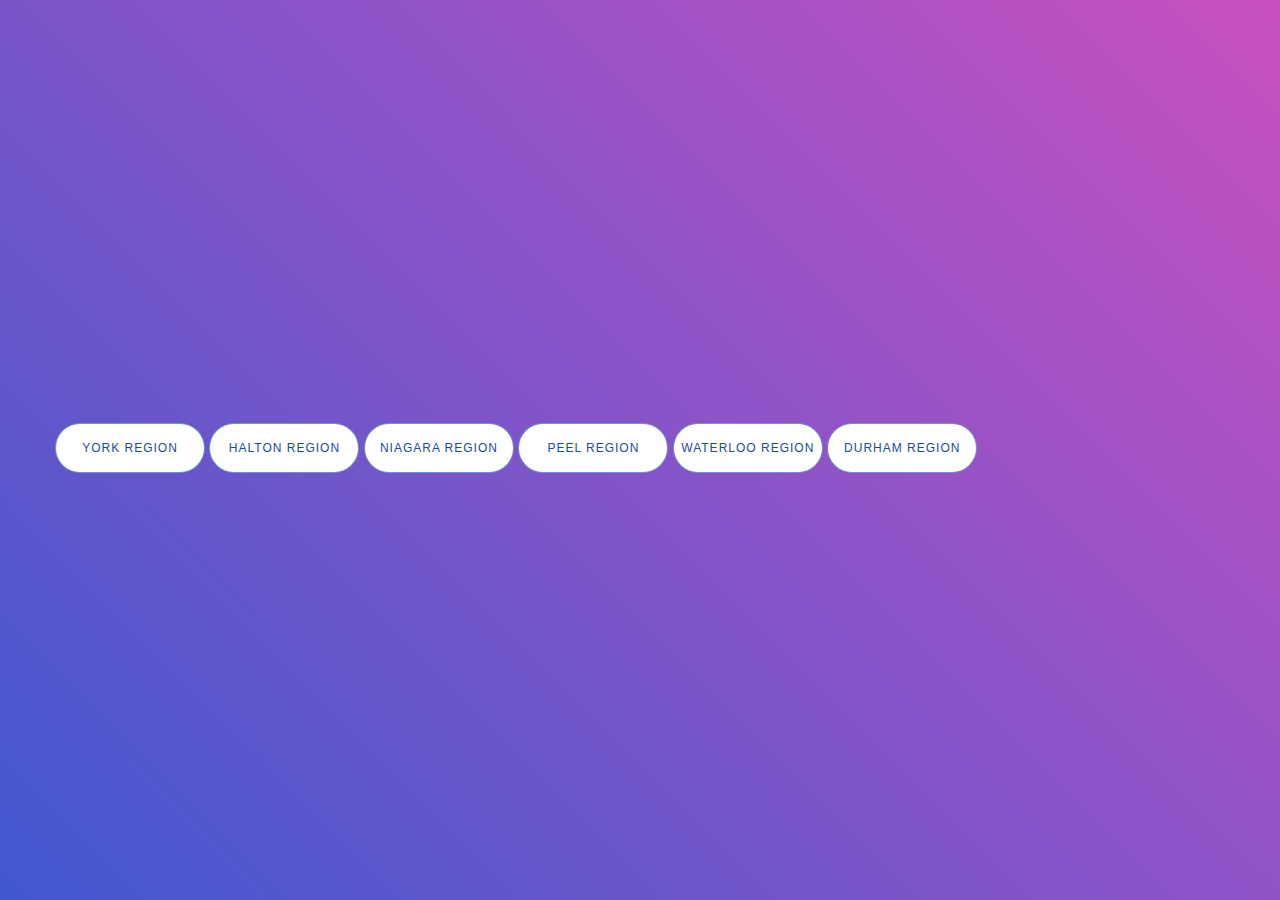
<file: index.html>
<!DOCTYPE html>
<html lang="en">
<head>
	<title>Covid-19 Ontario</title>
	<meta charset="UTF-8">
	<meta name="viewport" content="width=device-width, initial-scale=1">
	<!--===============================================================================================-->
	<link rel="icon" type="image/png" href="images/icons/favicon.ico"/>
	<!--===============================================================================================-->
	<link rel="stylesheet" type="text/css" href="vendor/bootstrap/css/bootstrap.min.css">
	<!--===============================================================================================-->
	<link rel="stylesheet" type="text/css" href="fonts/font-awesome-4.7.0/css/font-awesome.min.css">
	<!--===============================================================================================-->
	<link rel="stylesheet" type="text/css" href="vendor/animate/animate.css">
	<!--===============================================================================================-->
	<link rel="stylesheet" type="text/css" href="vendor/select2/select2.min.css">
	<!--===============================================================================================-->
	<link rel="stylesheet" type="text/css" href="vendor/perfect-scrollbar/perfect-scrollbar.css">
	<!--===============================================================================================-->
	<link rel="stylesheet" type="text/css" href="css/util.css">
	<link rel="stylesheet" type="text/css" href="css/main.css">
	<!--===============================================================================================-->
</head>
<body>
<div class="limiter">
	<div class="container-table100">
		<div class="wrap-table100">
			<div class="inner"><button onclick="CreateOneTable(deployurl + '/api/york')">
				<span>York Region</span>
			</button> </div>
			<div class="inner"> <button onclick="CreateTables(deployurl + '/api/halton')">
				<span>Halton Region</span>
			</button> </div>
			<div class="inner"> <button onclick="CreateTables(deployurl + '/api/niagara')">
				<span>Niagara Region</span>
			</button> </div>
			<div class="inner"> <button onclick="CreateOneTable(deployurl + '/api/peel')">
				<span>Peel Region</span>
			</button> </div>
			<div class="inner"> <button onclick="CreateTables(deployurl + '/api/waterloo')">
				<span>Waterloo Region</span>
			</button> </div>
			<div class="inner"> <button onclick="CreateTables(deployurl + '/api/durham')">
				<span>Durham Region</span>
			</button> </div>
			<div id="table100"> </div>
		</div>
	</div>
</div>
<script>
	const localurl = 'http://localhost:5000';
	const deployurl = 'https://vast-reaches-02757.herokuapp.com';
	async function CreateOneTable(url) {
		let response = await fetch(url, {mode: 'cors'});
		/*response is the table body*/
		response = (await response.json()).tbody;

		/*Create table */
		let table = document.createElement('table');
		let tbody = document.createElement('tbody');
		let th = document.createElement('thead');
		table.appendChild(th);
		table.appendChild(tbody);

		if(url !== url + '/api/peel') {
			/*table header*/
			let tr = document.createElement('tr');
			tr.classList.add('table100-head');
			for(let i = 0; i < response[0].length; i++) {
				let td = document.createElement('th');
				td.classList.add(`column${i+1}`);
				td.innerHTML = response[0][i];
				tr.appendChild(td);
			}
			th.appendChild(tr);
		}

		/*push rows into table*/
		for(let i = 0; i < response.length; i++) {
			if((url !== url + '/api/peel') && (i===0)) continue;
			let tr = document.createElement('tr');
			for(let j = 0; j < response[i].length; j++) {
				let td = document.createElement('td');
				td.classList.add(`column${j+1}`);
				td.innerText = response[i][j];
				tr.appendChild(td);
			}
			tbody.appendChild(tr);
		}

		// FINALLY ADD THE NEWLY CREATED TABLE WITH JSON DATA TO A CONTAINER.
		let divContainer = document.getElementById('table100');
		divContainer.innerHTML = '';
		divContainer.appendChild(table);
	}
	async function CreateTables(url) {
		/*find table100 container*/
		let divContainer = document.getElementById('table100');
		divContainer.innerHTML = '';

		let response = await fetch(url);

		/*when data is not usable*/
		if(response.status === 401) {
			const url = await response.json();
			let link = document.createElement('a');
			link.href = url;
			link.innerHTML = 'The data is not accessible, click on this link';
			divContainer.appendChild(link);
			return
		}

		const resTables = (await response.json()).tables;
		resTables.forEach(element => {
			let elementBody = element.tbody;
			// CREATE DYNAMIC TABLE.
			let table = document.createElement('table');
			let tbody = document.createElement('tbody');
			let th = document.createElement('thead');
			table.appendChild(th);
			table.appendChild(tbody);

			/*table header*/
			let tr = document.createElement('tr');
			tr.classList.add('table100-head');
			for(let i = 0; i < elementBody[0].length; i ++) {
				let td = document.createElement('th');
				td.classList.add(`column${i+1}`);
				td.innerHTML = elementBody[0][i];
				tr.appendChild(td);
			}
			th.appendChild(tr);

			/*push rows into table*/
			for(let i = 1; i < elementBody.length; i++) {
				let tr = document.createElement('tr');
				for(let j = 0; j < elementBody[i].length; j++) {
					let td = document.createElement('td');
					td.classList.add(`column${j+1}`);
					td.innerText = elementBody[i][j];
					tr.appendChild(td);
				}
				tbody.appendChild(tr);
			}

			// divContainer.innerHTML = "";
			divContainer.appendChild(table);
		});
	}
</script>


<!--===============================================================================================-->
<script src="vendor/jquery/jquery-3.2.1.min.js"></script>
<!--===============================================================================================-->
<script src="vendor/bootstrap/js/popper.js"></script>
<script src="vendor/bootstrap/js/bootstrap.min.js"></script>
<!--===============================================================================================-->
<script src="vendor/select2/select2.min.js"></script>
<!--===============================================================================================-->
<script src="js/main.js"></script>

</body>
</html>
</file>
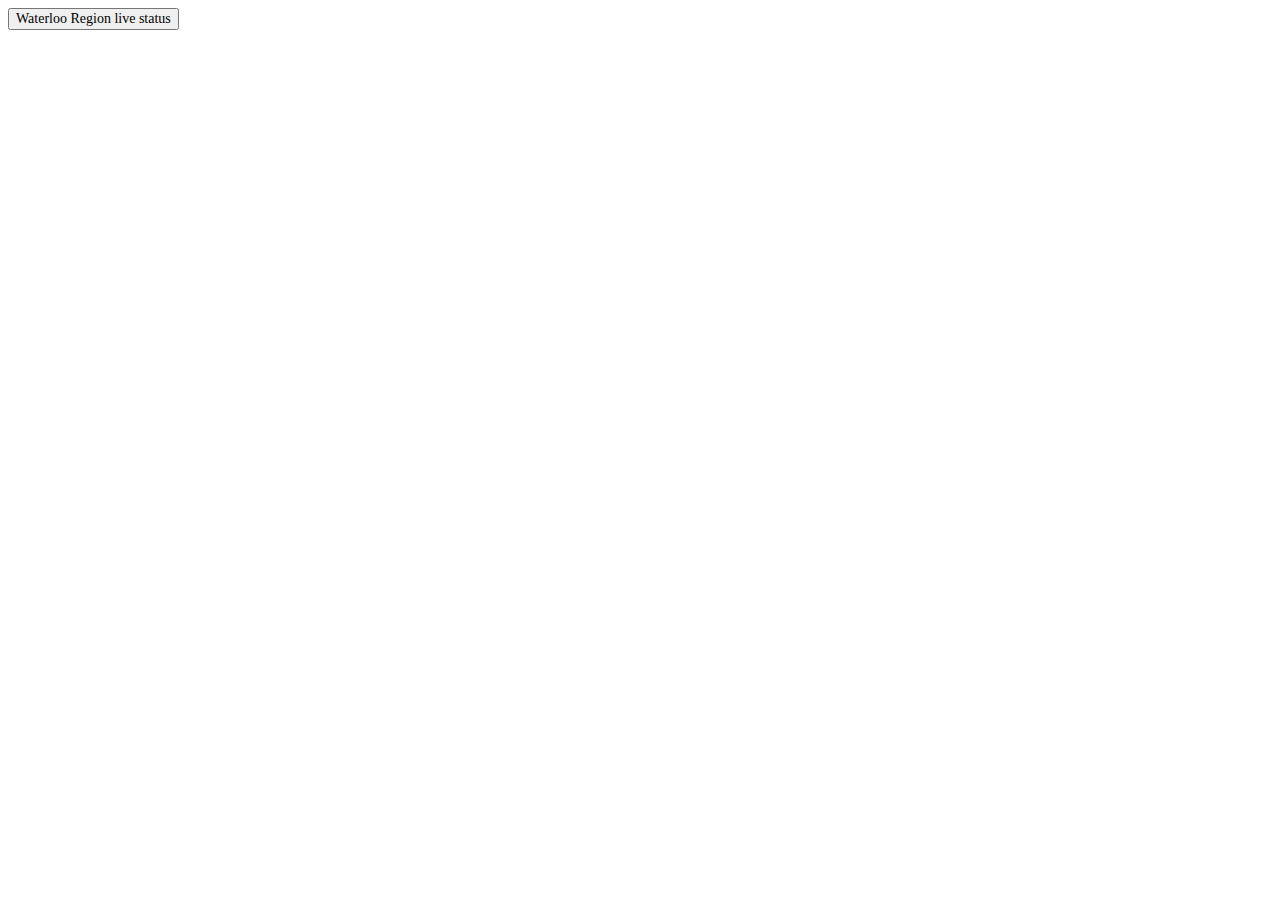
<file: Covid-Waterloo.html>
<!DOCTYPE html>
<html>
<head>
    <title>Convert JSON Data to HTML Table</title>
    <style>
        th, td, p, input {
            font:14px Verdana;
        }
        table, th, td 
        {
            border: solid 1px #DDD;
            border-collapse: collapse;
            padding: 2px 3px;
            text-align: center;
        }
        th {
            font-weight:bold;
        }
    </style>
</head>
<body>
    <input type="button" onclick="CreateTableFromJSON()" value="Waterloo Region live status" />
    <p id="showData"></p>
</body>

<script>
    function CreateTableFromJSON() {
        var myBooks;
        const Http = new XMLHttpRequest();
        const url='https://vast-reaches-02757.herokuapp.com/api/waterloo';
        Http.open("GET", url);
        Http.send();
        Http.onreadystatechange = function() { 
        if (Http.readyState == 4 && Http.status == 200)
            myBooks = JSON.parse(Http.responseText);
                // EXTRACT VALUE FOR HTML HEADER. 
        // ('Book ID', 'Book Name', 'Category' and 'Price')
        var col = [];
        for (var i = 0; i < myBooks.length; i++) {
            for (var key in myBooks[i]) {
                if (col.indexOf(key) === -1) {
                    col.push(key);
                }
            }
        }

        // CREATE DYNAMIC TABLE.
        var table = document.createElement("table");

        // CREATE HTML TABLE HEADER ROW USING THE EXTRACTED HEADERS ABOVE.

        var tr = table.insertRow(-1);                   // TABLE ROW.

        // for (var i = 0; i < col.length; i++) {
        //     var th = document.createElement("th");      // TABLE HEADER.
        //     th.innerHTML = col[i];
        //     tr.appendChild(th);
        // }

        // ADD JSON DATA TO THE TABLE AS ROWS.
        for (var i = 0; i < myBooks.length; i++) {

            tr = table.insertRow(-1);

            for (var j = 0; j < col.length; j++) {
                var tabCell = tr.insertCell(-1);
                tabCell.innerHTML = myBooks[i][col[j]];
            }
        }

        // FINALLY ADD THE NEWLY CREATED TABLE WITH JSON DATA TO A CONTAINER.
        var divContainer = document.getElementById("showData");
        divContainer.innerHTML = "";
        divContainer.appendChild(table);

         }

    }
</script>
</html>
</file>
<file: vendor/perfect-scrollbar/perfect-scrollbar.css>
/*
 * Container style
 */
.ps {
  overflow: hidden !important;
  overflow-anchor: none;
  -ms-overflow-style: none;
  touch-action: auto;
  -ms-touch-action: auto;
}

/*
 * Scrollbar rail styles
 */
.ps__rail-x {
  display: none;
  opacity: 0;
  transition: background-color .2s linear, opacity .2s linear;
  -webkit-transition: background-color .2s linear, opacity .2s linear;
  height: 15px;
  /* there must be 'bottom' or 'top' for ps__rail-x */
  bottom: 0px;
  /* please don't change 'position' */
  position: absolute;
}

.ps__rail-y {
  display: none;
  opacity: 0;
  transition: background-color .2s linear, opacity .2s linear;
  -webkit-transition: background-color .2s linear, opacity .2s linear;
  width: 15px;
  /* there must be 'right' or 'left' for ps__rail-y */
  right: 0;
  /* please don't change 'position' */
  position: absolute;
}

.ps--active-x > .ps__rail-x,
.ps--active-y > .ps__rail-y {
  display: block;
  background-color: transparent;
}

.ps:hover > .ps__rail-x,
.ps:hover > .ps__rail-y,
.ps--focus > .ps__rail-x,
.ps--focus > .ps__rail-y,
.ps--scrolling-x > .ps__rail-x,
.ps--scrolling-y > .ps__rail-y {
  opacity: 0.6;
}

.ps__rail-x:hover,
.ps__rail-y:hover,
.ps__rail-x:focus,
.ps__rail-y:focus {
  background-color: #eee;
  opacity: 0.9;
}

/*
 * Scrollbar thumb styles
 */
.ps__thumb-x {
  background-color: #aaa;
  border-radius: 6px;
  transition: background-color .2s linear, height .2s ease-in-out;
  -webkit-transition: background-color .2s linear, height .2s ease-in-out;
  height: 6px;
  /* there must be 'bottom' for ps__thumb-x */
  bottom: 2px;
  /* please don't change 'position' */
  position: absolute;
}

.ps__thumb-y {
  background-color: #aaa;
  border-radius: 6px;
  transition: background-color .2s linear, width .2s ease-in-out;
  -webkit-transition: background-color .2s linear, width .2s ease-in-out;
  width: 6px;
  /* there must be 'right' for ps__thumb-y */
  right: 2px;
  /* please don't change 'position' */
  position: absolute;
}

.ps__rail-x:hover > .ps__thumb-x,
.ps__rail-x:focus > .ps__thumb-x {
  background-color: #999;
  height: 11px;
}

.ps__rail-y:hover > .ps__thumb-y,
.ps__rail-y:focus > .ps__thumb-y {
  background-color: #999;
  width: 11px;
}

/* MS supports */
@supports (-ms-overflow-style: none) {
  .ps {
    overflow: auto !important;
  }
}

@media screen and (-ms-high-contrast: active), (-ms-high-contrast: none) {
  .ps {
    overflow: auto !important;
  }
}
</file>
<file: css/util.css>
/*[ FONT SIZE ]
///////////////////////////////////////////////////////////
*/
.fs-1 {font-size: 1px;}
.fs-2 {font-size: 2px;}
.fs-3 {font-size: 3px;}
.fs-4 {font-size: 4px;}
.fs-5 {font-size: 5px;}
.fs-6 {font-size: 6px;}
.fs-7 {font-size: 7px;}
.fs-8 {font-size: 8px;}
.fs-9 {font-size: 9px;}
.fs-10 {font-size: 10px;}
.fs-11 {font-size: 11px;}
.fs-12 {font-size: 12px;}
.fs-13 {font-size: 13px;}
.fs-14 {font-size: 14px;}
.fs-15 {font-size: 15px;}
.fs-16 {font-size: 16px;}
.fs-17 {font-size: 17px;}
.fs-18 {font-size: 18px;}
.fs-19 {font-size: 19px;}
.fs-20 {font-size: 20px;}
.fs-21 {font-size: 21px;}
.fs-22 {font-size: 22px;}
.fs-23 {font-size: 23px;}
.fs-24 {font-size: 24px;}
.fs-25 {font-size: 25px;}
.fs-26 {font-size: 26px;}
.fs-27 {font-size: 27px;}
.fs-28 {font-size: 28px;}
.fs-29 {font-size: 29px;}
.fs-30 {font-size: 30px;}
.fs-31 {font-size: 31px;}
.fs-32 {font-size: 32px;}
.fs-33 {font-size: 33px;}
.fs-34 {font-size: 34px;}
.fs-35 {font-size: 35px;}
.fs-36 {font-size: 36px;}
.fs-37 {font-size: 37px;}
.fs-38 {font-size: 38px;}
.fs-39 {font-size: 39px;}
.fs-40 {font-size: 40px;}
.fs-41 {font-size: 41px;}
.fs-42 {font-size: 42px;}
.fs-43 {font-size: 43px;}
.fs-44 {font-size: 44px;}
.fs-45 {font-size: 45px;}
.fs-46 {font-size: 46px;}
.fs-47 {font-size: 47px;}
.fs-48 {font-size: 48px;}
.fs-49 {font-size: 49px;}
.fs-50 {font-size: 50px;}
.fs-51 {font-size: 51px;}
.fs-52 {font-size: 52px;}
.fs-53 {font-size: 53px;}
.fs-54 {font-size: 54px;}
.fs-55 {font-size: 55px;}
.fs-56 {font-size: 56px;}
.fs-57 {font-size: 57px;}
.fs-58 {font-size: 58px;}
.fs-59 {font-size: 59px;}
.fs-60 {font-size: 60px;}
.fs-61 {font-size: 61px;}
.fs-62 {font-size: 62px;}
.fs-63 {font-size: 63px;}
.fs-64 {font-size: 64px;}
.fs-65 {font-size: 65px;}
.fs-66 {font-size: 66px;}
.fs-67 {font-size: 67px;}
.fs-68 {font-size: 68px;}
.fs-69 {font-size: 69px;}
.fs-70 {font-size: 70px;}
.fs-71 {font-size: 71px;}
.fs-72 {font-size: 72px;}
.fs-73 {font-size: 73px;}
.fs-74 {font-size: 74px;}
.fs-75 {font-size: 75px;}
.fs-76 {font-size: 76px;}
.fs-77 {font-size: 77px;}
.fs-78 {font-size: 78px;}
.fs-79 {font-size: 79px;}
.fs-80 {font-size: 80px;}
.fs-81 {font-size: 81px;}
.fs-82 {font-size: 82px;}
.fs-83 {font-size: 83px;}
.fs-84 {font-size: 84px;}
.fs-85 {font-size: 85px;}
.fs-86 {font-size: 86px;}
.fs-87 {font-size: 87px;}
.fs-88 {font-size: 88px;}
.fs-89 {font-size: 89px;}
.fs-90 {font-size: 90px;}
.fs-91 {font-size: 91px;}
.fs-92 {font-size: 92px;}
.fs-93 {font-size: 93px;}
.fs-94 {font-size: 94px;}
.fs-95 {font-size: 95px;}
.fs-96 {font-size: 96px;}
.fs-97 {font-size: 97px;}
.fs-98 {font-size: 98px;}
.fs-99 {font-size: 99px;}
.fs-100 {font-size: 100px;}
.fs-101 {font-size: 101px;}
.fs-102 {font-size: 102px;}
.fs-103 {font-size: 103px;}
.fs-104 {font-size: 104px;}
.fs-105 {font-size: 105px;}
.fs-106 {font-size: 106px;}
.fs-107 {font-size: 107px;}
.fs-108 {font-size: 108px;}
.fs-109 {font-size: 109px;}
.fs-110 {font-size: 110px;}
.fs-111 {font-size: 111px;}
.fs-112 {font-size: 112px;}
.fs-113 {font-size: 113px;}
.fs-114 {font-size: 114px;}
.fs-115 {font-size: 115px;}
.fs-116 {font-size: 116px;}
.fs-117 {font-size: 117px;}
.fs-118 {font-size: 118px;}
.fs-119 {font-size: 119px;}
.fs-120 {font-size: 120px;}
.fs-121 {font-size: 121px;}
.fs-122 {font-size: 122px;}
.fs-123 {font-size: 123px;}
.fs-124 {font-size: 124px;}
.fs-125 {font-size: 125px;}
.fs-126 {font-size: 126px;}
.fs-127 {font-size: 127px;}
.fs-128 {font-size: 128px;}
.fs-129 {font-size: 129px;}
.fs-130 {font-size: 130px;}
.fs-131 {font-size: 131px;}
.fs-132 {font-size: 132px;}
.fs-133 {font-size: 133px;}
.fs-134 {font-size: 134px;}
.fs-135 {font-size: 135px;}
.fs-136 {font-size: 136px;}
.fs-137 {font-size: 137px;}
.fs-138 {font-size: 138px;}
.fs-139 {font-size: 139px;}
.fs-140 {font-size: 140px;}
.fs-141 {font-size: 141px;}
.fs-142 {font-size: 142px;}
.fs-143 {font-size: 143px;}
.fs-144 {font-size: 144px;}
.fs-145 {font-size: 145px;}
.fs-146 {font-size: 146px;}
.fs-147 {font-size: 147px;}
.fs-148 {font-size: 148px;}
.fs-149 {font-size: 149px;}
.fs-150 {font-size: 150px;}
.fs-151 {font-size: 151px;}
.fs-152 {font-size: 152px;}
.fs-153 {font-size: 153px;}
.fs-154 {font-size: 154px;}
.fs-155 {font-size: 155px;}
.fs-156 {font-size: 156px;}
.fs-157 {font-size: 157px;}
.fs-158 {font-size: 158px;}
.fs-159 {font-size: 159px;}
.fs-160 {font-size: 160px;}
.fs-161 {font-size: 161px;}
.fs-162 {font-size: 162px;}
.fs-163 {font-size: 163px;}
.fs-164 {font-size: 164px;}
.fs-165 {font-size: 165px;}
.fs-166 {font-size: 166px;}
.fs-167 {font-size: 167px;}
.fs-168 {font-size: 168px;}
.fs-169 {font-size: 169px;}
.fs-170 {font-size: 170px;}
.fs-171 {font-size: 171px;}
.fs-172 {font-size: 172px;}
.fs-173 {font-size: 173px;}
.fs-174 {font-size: 174px;}
.fs-175 {font-size: 175px;}
.fs-176 {font-size: 176px;}
.fs-177 {font-size: 177px;}
.fs-178 {font-size: 178px;}
.fs-179 {font-size: 179px;}
.fs-180 {font-size: 180px;}
.fs-181 {font-size: 181px;}
.fs-182 {font-size: 182px;}
.fs-183 {font-size: 183px;}
.fs-184 {font-size: 184px;}
.fs-185 {font-size: 185px;}
.fs-186 {font-size: 186px;}
.fs-187 {font-size: 187px;}
.fs-188 {font-size: 188px;}
.fs-189 {font-size: 189px;}
.fs-190 {font-size: 190px;}
.fs-191 {font-size: 191px;}
.fs-192 {font-size: 192px;}
.fs-193 {font-size: 193px;}
.fs-194 {font-size: 194px;}
.fs-195 {font-size: 195px;}
.fs-196 {font-size: 196px;}
.fs-197 {font-size: 197px;}
.fs-198 {font-size: 198px;}
.fs-199 {font-size: 199px;}
.fs-200 {font-size: 200px;}

/*[ PADDING ]
///////////////////////////////////////////////////////////
*/
.p-t-0 {padding-top: 0px;}
.p-t-1 {padding-top: 1px;}
.p-t-2 {padding-top: 2px;}
.p-t-3 {padding-top: 3px;}
.p-t-4 {padding-top: 4px;}
.p-t-5 {padding-top: 5px;}
.p-t-6 {padding-top: 6px;}
.p-t-7 {padding-top: 7px;}
.p-t-8 {padding-top: 8px;}
.p-t-9 {padding-top: 9px;}
.p-t-10 {padding-top: 10px;}
.p-t-11 {padding-top: 11px;}
.p-t-12 {padding-top: 12px;}
.p-t-13 {padding-top: 13px;}
.p-t-14 {padding-top: 14px;}
.p-t-15 {padding-top: 15px;}
.p-t-16 {padding-top: 16px;}
.p-t-17 {padding-top: 17px;}
.p-t-18 {padding-top: 18px;}
.p-t-19 {padding-top: 19px;}
.p-t-20 {padding-top: 20px;}
.p-t-21 {padding-top: 21px;}
.p-t-22 {padding-top: 22px;}
.p-t-23 {padding-top: 23px;}
.p-t-24 {padding-top: 24px;}
.p-t-25 {padding-top: 25px;}
.p-t-26 {padding-top: 26px;}
.p-t-27 {padding-top: 27px;}
.p-t-28 {padding-top: 28px;}
.p-t-29 {padding-top: 29px;}
.p-t-30 {padding-top: 30px;}
.p-t-31 {padding-top: 31px;}
.p-t-32 {padding-top: 32px;}
.p-t-33 {padding-top: 33px;}
.p-t-34 {padding-top: 34px;}
.p-t-35 {padding-top: 35px;}
.p-t-36 {padding-top: 36px;}
.p-t-37 {padding-top: 37px;}
.p-t-38 {padding-top: 38px;}
.p-t-39 {padding-top: 39px;}
.p-t-40 {padding-top: 40px;}
.p-t-41 {padding-top: 41px;}
.p-t-42 {padding-top: 42px;}
.p-t-43 {padding-top: 43px;}
.p-t-44 {padding-top: 44px;}
.p-t-45 {padding-top: 45px;}
.p-t-46 {padding-top: 46px;}
.p-t-47 {padding-top: 47px;}
.p-t-48 {padding-top: 48px;}
.p-t-49 {padding-top: 49px;}
.p-t-50 {padding-top: 50px;}
.p-t-51 {padding-top: 51px;}
.p-t-52 {padding-top: 52px;}
.p-t-53 {padding-top: 53px;}
.p-t-54 {padding-top: 54px;}
.p-t-55 {padding-top: 55px;}
.p-t-56 {padding-top: 56px;}
.p-t-57 {padding-top: 57px;}
.p-t-58 {padding-top: 58px;}
.p-t-59 {padding-top: 59px;}
.p-t-60 {padding-top: 60px;}
.p-t-61 {padding-top: 61px;}
.p-t-62 {padding-top: 62px;}
.p-t-63 {padding-top: 63px;}
.p-t-64 {padding-top: 64px;}
.p-t-65 {padding-top: 65px;}
.p-t-66 {padding-top: 66px;}
.p-t-67 {padding-top: 67px;}
.p-t-68 {padding-top: 68px;}
.p-t-69 {padding-top: 69px;}
.p-t-70 {padding-top: 70px;}
.p-t-71 {padding-top: 71px;}
.p-t-72 {padding-top: 72px;}
.p-t-73 {padding-top: 73px;}
.p-t-74 {padding-top: 74px;}
.p-t-75 {padding-top: 75px;}
.p-t-76 {padding-top: 76px;}
.p-t-77 {padding-top: 77px;}
.p-t-78 {padding-top: 78px;}
.p-t-79 {padding-top: 79px;}
.p-t-80 {padding-top: 80px;}
.p-t-81 {padding-top: 81px;}
.p-t-82 {padding-top: 82px;}
.p-t-83 {padding-top: 83px;}
.p-t-84 {padding-top: 84px;}
.p-t-85 {padding-top: 85px;}
.p-t-86 {padding-top: 86px;}
.p-t-87 {padding-top: 87px;}
.p-t-88 {padding-top: 88px;}
.p-t-89 {padding-top: 89px;}
.p-t-90 {padding-top: 90px;}
.p-t-91 {padding-top: 91px;}
.p-t-92 {padding-top: 92px;}
.p-t-93 {padding-top: 93px;}
.p-t-94 {padding-top: 94px;}
.p-t-95 {padding-top: 95px;}
.p-t-96 {padding-top: 96px;}
.p-t-97 {padding-top: 97px;}
.p-t-98 {padding-top: 98px;}
.p-t-99 {padding-top: 99px;}
.p-t-100 {padding-top: 100px;}
.p-t-101 {padding-top: 101px;}
.p-t-102 {padding-top: 102px;}
.p-t-103 {padding-top: 103px;}
.p-t-104 {padding-top: 104px;}
.p-t-105 {padding-top: 105px;}
.p-t-106 {padding-top: 106px;}
.p-t-107 {padding-top: 107px;}
.p-t-108 {padding-top: 108px;}
.p-t-109 {padding-top: 109px;}
.p-t-110 {padding-top: 110px;}
.p-t-111 {padding-top: 111px;}
.p-t-112 {padding-top: 112px;}
.p-t-113 {padding-top: 113px;}
.p-t-114 {padding-top: 114px;}
.p-t-115 {padding-top: 115px;}
.p-t-116 {padding-top: 116px;}
.p-t-117 {padding-top: 117px;}
.p-t-118 {padding-top: 118px;}
.p-t-119 {padding-top: 119px;}
.p-t-120 {padding-top: 120px;}
.p-t-121 {padding-top: 121px;}
.p-t-122 {padding-top: 122px;}
.p-t-123 {padding-top: 123px;}
.p-t-124 {padding-top: 124px;}
.p-t-125 {padding-top: 125px;}
.p-t-126 {padding-top: 126px;}
.p-t-127 {padding-top: 127px;}
.p-t-128 {padding-top: 128px;}
.p-t-129 {padding-top: 129px;}
.p-t-130 {padding-top: 130px;}
.p-t-131 {padding-top: 131px;}
.p-t-132 {padding-top: 132px;}
.p-t-133 {padding-top: 133px;}
.p-t-134 {padding-top: 134px;}
.p-t-135 {padding-top: 135px;}
.p-t-136 {padding-top: 136px;}
.p-t-137 {padding-top: 137px;}
.p-t-138 {padding-top: 138px;}
.p-t-139 {padding-top: 139px;}
.p-t-140 {padding-top: 140px;}
.p-t-141 {padding-top: 141px;}
.p-t-142 {padding-top: 142px;}
.p-t-143 {padding-top: 143px;}
.p-t-144 {padding-top: 144px;}
.p-t-145 {padding-top: 145px;}
.p-t-146 {padding-top: 146px;}
.p-t-147 {padding-top: 147px;}
.p-t-148 {padding-top: 148px;}
.p-t-149 {padding-top: 149px;}
.p-t-150 {padding-top: 150px;}
.p-t-151 {padding-top: 151px;}
.p-t-152 {padding-top: 152px;}
.p-t-153 {padding-top: 153px;}
.p-t-154 {padding-top: 154px;}
.p-t-155 {padding-top: 155px;}
.p-t-156 {padding-top: 156px;}
.p-t-157 {padding-top: 157px;}
.p-t-158 {padding-top: 158px;}
.p-t-159 {padding-top: 159px;}
.p-t-160 {padding-top: 160px;}
.p-t-161 {padding-top: 161px;}
.p-t-162 {padding-top: 162px;}
.p-t-163 {padding-top: 163px;}
.p-t-164 {padding-top: 164px;}
.p-t-165 {padding-top: 165px;}
.p-t-166 {padding-top: 166px;}
.p-t-167 {padding-top: 167px;}
.p-t-168 {padding-top: 168px;}
.p-t-169 {padding-top: 169px;}
.p-t-170 {padding-top: 170px;}
.p-t-171 {padding-top: 171px;}
.p-t-172 {padding-top: 172px;}
.p-t-173 {padding-top: 173px;}
.p-t-174 {padding-top: 174px;}
.p-t-175 {padding-top: 175px;}
.p-t-176 {padding-top: 176px;}
.p-t-177 {padding-top: 177px;}
.p-t-178 {padding-top: 178px;}
.p-t-179 {padding-top: 179px;}
.p-t-180 {padding-top: 180px;}
.p-t-181 {padding-top: 181px;}
.p-t-182 {padding-top: 182px;}
.p-t-183 {padding-top: 183px;}
.p-t-184 {padding-top: 184px;}
.p-t-185 {padding-top: 185px;}
.p-t-186 {padding-top: 186px;}
.p-t-187 {padding-top: 187px;}
.p-t-188 {padding-top: 188px;}
.p-t-189 {padding-top: 189px;}
.p-t-190 {padding-top: 190px;}
.p-t-191 {padding-top: 191px;}
.p-t-192 {padding-top: 192px;}
.p-t-193 {padding-top: 193px;}
.p-t-194 {padding-top: 194px;}
.p-t-195 {padding-top: 195px;}
.p-t-196 {padding-top: 196px;}
.p-t-197 {padding-top: 197px;}
.p-t-198 {padding-top: 198px;}
.p-t-199 {padding-top: 199px;}
.p-t-200 {padding-top: 200px;}
.p-t-201 {padding-top: 201px;}
.p-t-202 {padding-top: 202px;}
.p-t-203 {padding-top: 203px;}
.p-t-204 {padding-top: 204px;}
.p-t-205 {padding-top: 205px;}
.p-t-206 {padding-top: 206px;}
.p-t-207 {padding-top: 207px;}
.p-t-208 {padding-top: 208px;}
.p-t-209 {padding-top: 209px;}
.p-t-210 {padding-top: 210px;}
.p-t-211 {padding-top: 211px;}
.p-t-212 {padding-top: 212px;}
.p-t-213 {padding-top: 213px;}
.p-t-214 {padding-top: 214px;}
.p-t-215 {padding-top: 215px;}
.p-t-216 {padding-top: 216px;}
.p-t-217 {padding-top: 217px;}
.p-t-218 {padding-top: 218px;}
.p-t-219 {padding-top: 219px;}
.p-t-220 {padding-top: 220px;}
.p-t-221 {padding-top: 221px;}
.p-t-222 {padding-top: 222px;}
.p-t-223 {padding-top: 223px;}
.p-t-224 {padding-top: 224px;}
.p-t-225 {padding-top: 225px;}
.p-t-226 {padding-top: 226px;}
.p-t-227 {padding-top: 227px;}
.p-t-228 {padding-top: 228px;}
.p-t-229 {padding-top: 229px;}
.p-t-230 {padding-top: 230px;}
.p-t-231 {padding-top: 231px;}
.p-t-232 {padding-top: 232px;}
.p-t-233 {padding-top: 233px;}
.p-t-234 {padding-top: 234px;}
.p-t-235 {padding-top: 235px;}
.p-t-236 {padding-top: 236px;}
.p-t-237 {padding-top: 237px;}
.p-t-238 {padding-top: 238px;}
.p-t-239 {padding-top: 239px;}
.p-t-240 {padding-top: 240px;}
.p-t-241 {padding-top: 241px;}
.p-t-242 {padding-top: 242px;}
.p-t-243 {padding-top: 243px;}
.p-t-244 {padding-top: 244px;}
.p-t-245 {padding-top: 245px;}
.p-t-246 {padding-top: 246px;}
.p-t-247 {padding-top: 247px;}
.p-t-248 {padding-top: 248px;}
.p-t-249 {padding-top: 249px;}
.p-t-250 {padding-top: 250px;}
.p-b-0 {padding-bottom: 0px;}
.p-b-1 {padding-bottom: 1px;}
.p-b-2 {padding-bottom: 2px;}
.p-b-3 {padding-bottom: 3px;}
.p-b-4 {padding-bottom: 4px;}
.p-b-5 {padding-bottom: 5px;}
.p-b-6 {padding-bottom: 6px;}
.p-b-7 {padding-bottom: 7px;}
.p-b-8 {padding-bottom: 8px;}
.p-b-9 {padding-bottom: 9px;}
.p-b-10 {padding-bottom: 10px;}
.p-b-11 {padding-bottom: 11px;}
.p-b-12 {padding-bottom: 12px;}
.p-b-13 {padding-bottom: 13px;}
.p-b-14 {padding-bottom: 14px;}
.p-b-15 {padding-bottom: 15px;}
.p-b-16 {padding-bottom: 16px;}
.p-b-17 {padding-bottom: 17px;}
.p-b-18 {padding-bottom: 18px;}
.p-b-19 {padding-bottom: 19px;}
.p-b-20 {padding-bottom: 20px;}
.p-b-21 {padding-bottom: 21px;}
.p-b-22 {padding-bottom: 22px;}
.p-b-23 {padding-bottom: 23px;}
.p-b-24 {padding-bottom: 24px;}
.p-b-25 {padding-bottom: 25px;}
.p-b-26 {padding-bottom: 26px;}
.p-b-27 {padding-bottom: 27px;}
.p-b-28 {padding-bottom: 28px;}
.p-b-29 {padding-bottom: 29px;}
.p-b-30 {padding-bottom: 30px;}
.p-b-31 {padding-bottom: 31px;}
.p-b-32 {padding-bottom: 32px;}
.p-b-33 {padding-bottom: 33px;}
.p-b-34 {padding-bottom: 34px;}
.p-b-35 {padding-bottom: 35px;}
.p-b-36 {padding-bottom: 36px;}
.p-b-37 {padding-bottom: 37px;}
.p-b-38 {padding-bottom: 38px;}
.p-b-39 {padding-bottom: 39px;}
.p-b-40 {padding-bottom: 40px;}
.p-b-41 {padding-bottom: 41px;}
.p-b-42 {padding-bottom: 42px;}
.p-b-43 {padding-bottom: 43px;}
.p-b-44 {padding-bottom: 44px;}
.p-b-45 {padding-bottom: 45px;}
.p-b-46 {padding-bottom: 46px;}
.p-b-47 {padding-bottom: 47px;}
.p-b-48 {padding-bottom: 48px;}
.p-b-49 {padding-bottom: 49px;}
.p-b-50 {padding-bottom: 50px;}
.p-b-51 {padding-bottom: 51px;}
.p-b-52 {padding-bottom: 52px;}
.p-b-53 {padding-bottom: 53px;}
.p-b-54 {padding-bottom: 54px;}
.p-b-55 {padding-bottom: 55px;}
.p-b-56 {padding-bottom: 56px;}
.p-b-57 {padding-bottom: 57px;}
.p-b-58 {padding-bottom: 58px;}
.p-b-59 {padding-bottom: 59px;}
.p-b-60 {padding-bottom: 60px;}
.p-b-61 {padding-bottom: 61px;}
.p-b-62 {padding-bottom: 62px;}
.p-b-63 {padding-bottom: 63px;}
.p-b-64 {padding-bottom: 64px;}
.p-b-65 {padding-bottom: 65px;}
.p-b-66 {padding-bottom: 66px;}
.p-b-67 {padding-bottom: 67px;}
.p-b-68 {padding-bottom: 68px;}
.p-b-69 {padding-bottom: 69px;}
.p-b-70 {padding-bottom: 70px;}
.p-b-71 {padding-bottom: 71px;}
.p-b-72 {padding-bottom: 72px;}
.p-b-73 {padding-bottom: 73px;}
.p-b-74 {padding-bottom: 74px;}
.p-b-75 {padding-bottom: 75px;}
.p-b-76 {padding-bottom: 76px;}
.p-b-77 {padding-bottom: 77px;}
.p-b-78 {padding-bottom: 78px;}
.p-b-79 {padding-bottom: 79px;}
.p-b-80 {padding-bottom: 80px;}
.p-b-81 {padding-bottom: 81px;}
.p-b-82 {padding-bottom: 82px;}
.p-b-83 {padding-bottom: 83px;}
.p-b-84 {padding-bottom: 84px;}
.p-b-85 {padding-bottom: 85px;}
.p-b-86 {padding-bottom: 86px;}
.p-b-87 {padding-bottom: 87px;}
.p-b-88 {padding-bottom: 88px;}
.p-b-89 {padding-bottom: 89px;}
.p-b-90 {padding-bottom: 90px;}
.p-b-91 {padding-bottom: 91px;}
.p-b-92 {padding-bottom: 92px;}
.p-b-93 {padding-bottom: 93px;}
.p-b-94 {padding-bottom: 94px;}
.p-b-95 {padding-bottom: 95px;}
.p-b-96 {padding-bottom: 96px;}
.p-b-97 {padding-bottom: 97px;}
.p-b-98 {padding-bottom: 98px;}
.p-b-99 {padding-bottom: 99px;}
.p-b-100 {padding-bottom: 100px;}
.p-b-101 {padding-bottom: 101px;}
.p-b-102 {padding-bottom: 102px;}
.p-b-103 {padding-bottom: 103px;}
.p-b-104 {padding-bottom: 104px;}
.p-b-105 {padding-bottom: 105px;}
.p-b-106 {padding-bottom: 106px;}
.p-b-107 {padding-bottom: 107px;}
.p-b-108 {padding-bottom: 108px;}
.p-b-109 {padding-bottom: 109px;}
.p-b-110 {padding-bottom: 110px;}
.p-b-111 {padding-bottom: 111px;}
.p-b-112 {padding-bottom: 112px;}
.p-b-113 {padding-bottom: 113px;}
.p-b-114 {padding-bottom: 114px;}
.p-b-115 {padding-bottom: 115px;}
.p-b-116 {padding-bottom: 116px;}
.p-b-117 {padding-bottom: 117px;}
.p-b-118 {padding-bottom: 118px;}
.p-b-119 {padding-bottom: 119px;}
.p-b-120 {padding-bottom: 120px;}
.p-b-121 {padding-bottom: 121px;}
.p-b-122 {padding-bottom: 122px;}
.p-b-123 {padding-bottom: 123px;}
.p-b-124 {padding-bottom: 124px;}
.p-b-125 {padding-bottom: 125px;}
.p-b-126 {padding-bottom: 126px;}
.p-b-127 {padding-bottom: 127px;}
.p-b-128 {padding-bottom: 128px;}
.p-b-129 {padding-bottom: 129px;}
.p-b-130 {padding-bottom: 130px;}
.p-b-131 {padding-bottom: 131px;}
.p-b-132 {padding-bottom: 132px;}
.p-b-133 {padding-bottom: 133px;}
.p-b-134 {padding-bottom: 134px;}
.p-b-135 {padding-bottom: 135px;}
.p-b-136 {padding-bottom: 136px;}
.p-b-137 {padding-bottom: 137px;}
.p-b-138 {padding-bottom: 138px;}
.p-b-139 {padding-bottom: 139px;}
.p-b-140 {padding-bottom: 140px;}
.p-b-141 {padding-bottom: 141px;}
.p-b-142 {padding-bottom: 142px;}
.p-b-143 {padding-bottom: 143px;}
.p-b-144 {padding-bottom: 144px;}
.p-b-145 {padding-bottom: 145px;}
.p-b-146 {padding-bottom: 146px;}
.p-b-147 {padding-bottom: 147px;}
.p-b-148 {padding-bottom: 148px;}
.p-b-149 {padding-bottom: 149px;}
.p-b-150 {padding-bottom: 150px;}
.p-b-151 {padding-bottom: 151px;}
.p-b-152 {padding-bottom: 152px;}
.p-b-153 {padding-bottom: 153px;}
.p-b-154 {padding-bottom: 154px;}
.p-b-155 {padding-bottom: 155px;}
.p-b-156 {padding-bottom: 156px;}
.p-b-157 {padding-bottom: 157px;}
.p-b-158 {padding-bottom: 158px;}
.p-b-159 {padding-bottom: 159px;}
.p-b-160 {padding-bottom: 160px;}
.p-b-161 {padding-bottom: 161px;}
.p-b-162 {padding-bottom: 162px;}
.p-b-163 {padding-bottom: 163px;}
.p-b-164 {padding-bottom: 164px;}
.p-b-165 {padding-bottom: 165px;}
.p-b-166 {padding-bottom: 166px;}
.p-b-167 {padding-bottom: 167px;}
.p-b-168 {padding-bottom: 168px;}
.p-b-169 {padding-bottom: 169px;}
.p-b-170 {padding-bottom: 170px;}
.p-b-171 {padding-bottom: 171px;}
.p-b-172 {padding-bottom: 172px;}
.p-b-173 {padding-bottom: 173px;}
.p-b-174 {padding-bottom: 174px;}
.p-b-175 {padding-bottom: 175px;}
.p-b-176 {padding-bottom: 176px;}
.p-b-177 {padding-bottom: 177px;}
.p-b-178 {padding-bottom: 178px;}
.p-b-179 {padding-bottom: 179px;}
.p-b-180 {padding-bottom: 180px;}
.p-b-181 {padding-bottom: 181px;}
.p-b-182 {padding-bottom: 182px;}
.p-b-183 {padding-bottom: 183px;}
.p-b-184 {padding-bottom: 184px;}
.p-b-185 {padding-bottom: 185px;}
.p-b-186 {padding-bottom: 186px;}
.p-b-187 {padding-bottom: 187px;}
.p-b-188 {padding-bottom: 188px;}
.p-b-189 {padding-bottom: 189px;}
.p-b-190 {padding-bottom: 190px;}
.p-b-191 {padding-bottom: 191px;}
.p-b-192 {padding-bottom: 192px;}
.p-b-193 {padding-bottom: 193px;}
.p-b-194 {padding-bottom: 194px;}
.p-b-195 {padding-bottom: 195px;}
.p-b-196 {padding-bottom: 196px;}
.p-b-197 {padding-bottom: 197px;}
.p-b-198 {padding-bottom: 198px;}
.p-b-199 {padding-bottom: 199px;}
.p-b-200 {padding-bottom: 200px;}
.p-b-201 {padding-bottom: 201px;}
.p-b-202 {padding-bottom: 202px;}
.p-b-203 {padding-bottom: 203px;}
.p-b-204 {padding-bottom: 204px;}
.p-b-205 {padding-bottom: 205px;}
.p-b-206 {padding-bottom: 206px;}
.p-b-207 {padding-bottom: 207px;}
.p-b-208 {padding-bottom: 208px;}
.p-b-209 {padding-bottom: 209px;}
.p-b-210 {padding-bottom: 210px;}
.p-b-211 {padding-bottom: 211px;}
.p-b-212 {padding-bottom: 212px;}
.p-b-213 {padding-bottom: 213px;}
.p-b-214 {padding-bottom: 214px;}
.p-b-215 {padding-bottom: 215px;}
.p-b-216 {padding-bottom: 216px;}
.p-b-217 {padding-bottom: 217px;}
.p-b-218 {padding-bottom: 218px;}
.p-b-219 {padding-bottom: 219px;}
.p-b-220 {padding-bottom: 220px;}
.p-b-221 {padding-bottom: 221px;}
.p-b-222 {padding-bottom: 222px;}
.p-b-223 {padding-bottom: 223px;}
.p-b-224 {padding-bottom: 224px;}
.p-b-225 {padding-bottom: 225px;}
.p-b-226 {padding-bottom: 226px;}
.p-b-227 {padding-bottom: 227px;}
.p-b-228 {padding-bottom: 228px;}
.p-b-229 {padding-bottom: 229px;}
.p-b-230 {padding-bottom: 230px;}
.p-b-231 {padding-bottom: 231px;}
.p-b-232 {padding-bottom: 232px;}
.p-b-233 {padding-bottom: 233px;}
.p-b-234 {padding-bottom: 234px;}
.p-b-235 {padding-bottom: 235px;}
.p-b-236 {padding-bottom: 236px;}
.p-b-237 {padding-bottom: 237px;}
.p-b-238 {padding-bottom: 238px;}
.p-b-239 {padding-bottom: 239px;}
.p-b-240 {padding-bottom: 240px;}
.p-b-241 {padding-bottom: 241px;}
.p-b-242 {padding-bottom: 242px;}
.p-b-243 {padding-bottom: 243px;}
.p-b-244 {padding-bottom: 244px;}
.p-b-245 {padding-bottom: 245px;}
.p-b-246 {padding-bottom: 246px;}
.p-b-247 {padding-bottom: 247px;}
.p-b-248 {padding-bottom: 248px;}
.p-b-249 {padding-bottom: 249px;}
.p-b-250 {padding-bottom: 250px;}
.p-l-0 {padding-left: 0px;}
.p-l-1 {padding-left: 1px;}
.p-l-2 {padding-left: 2px;}
.p-l-3 {padding-left: 3px;}
.p-l-4 {padding-left: 4px;}
.p-l-5 {padding-left: 5px;}
.p-l-6 {padding-left: 6px;}
.p-l-7 {padding-left: 7px;}
.p-l-8 {padding-left: 8px;}
.p-l-9 {padding-left: 9px;}
.p-l-10 {padding-left: 10px;}
.p-l-11 {padding-left: 11px;}
.p-l-12 {padding-left: 12px;}
.p-l-13 {padding-left: 13px;}
.p-l-14 {padding-left: 14px;}
.p-l-15 {padding-left: 15px;}
.p-l-16 {padding-left: 16px;}
.p-l-17 {padding-left: 17px;}
.p-l-18 {padding-left: 18px;}
.p-l-19 {padding-left: 19px;}
.p-l-20 {padding-left: 20px;}
.p-l-21 {padding-left: 21px;}
.p-l-22 {padding-left: 22px;}
.p-l-23 {padding-left: 23px;}
.p-l-24 {padding-left: 24px;}
.p-l-25 {padding-left: 25px;}
.p-l-26 {padding-left: 26px;}
.p-l-27 {padding-left: 27px;}
.p-l-28 {padding-left: 28px;}
.p-l-29 {padding-left: 29px;}
.p-l-30 {padding-left: 30px;}
.p-l-31 {padding-left: 31px;}
.p-l-32 {padding-left: 32px;}
.p-l-33 {padding-left: 33px;}
.p-l-34 {padding-left: 34px;}
.p-l-35 {padding-left: 35px;}
.p-l-36 {padding-left: 36px;}
.p-l-37 {padding-left: 37px;}
.p-l-38 {padding-left: 38px;}
.p-l-39 {padding-left: 39px;}
.p-l-40 {padding-left: 40px;}
.p-l-41 {padding-left: 41px;}
.p-l-42 {padding-left: 42px;}
.p-l-43 {padding-left: 43px;}
.p-l-44 {padding-left: 44px;}
.p-l-45 {padding-left: 45px;}
.p-l-46 {padding-left: 46px;}
.p-l-47 {padding-left: 47px;}
.p-l-48 {padding-left: 48px;}
.p-l-49 {padding-left: 49px;}
.p-l-50 {padding-left: 50px;}
.p-l-51 {padding-left: 51px;}
.p-l-52 {padding-left: 52px;}
.p-l-53 {padding-left: 53px;}
.p-l-54 {padding-left: 54px;}
.p-l-55 {padding-left: 55px;}
.p-l-56 {padding-left: 56px;}
.p-l-57 {padding-left: 57px;}
.p-l-58 {padding-left: 58px;}
.p-l-59 {padding-left: 59px;}
.p-l-60 {padding-left: 60px;}
.p-l-61 {padding-left: 61px;}
.p-l-62 {padding-left: 62px;}
.p-l-63 {padding-left: 63px;}
.p-l-64 {padding-left: 64px;}
.p-l-65 {padding-left: 65px;}
.p-l-66 {padding-left: 66px;}
.p-l-67 {padding-left: 67px;}
.p-l-68 {padding-left: 68px;}
.p-l-69 {padding-left: 69px;}
.p-l-70 {padding-left: 70px;}
.p-l-71 {padding-left: 71px;}
.p-l-72 {padding-left: 72px;}
.p-l-73 {padding-left: 73px;}
.p-l-74 {padding-left: 74px;}
.p-l-75 {padding-left: 75px;}
.p-l-76 {padding-left: 76px;}
.p-l-77 {padding-left: 77px;}
.p-l-78 {padding-left: 78px;}
.p-l-79 {padding-left: 79px;}
.p-l-80 {padding-left: 80px;}
.p-l-81 {padding-left: 81px;}
.p-l-82 {padding-left: 82px;}
.p-l-83 {padding-left: 83px;}
.p-l-84 {padding-left: 84px;}
.p-l-85 {padding-left: 85px;}
.p-l-86 {padding-left: 86px;}
.p-l-87 {padding-left: 87px;}
.p-l-88 {padding-left: 88px;}
.p-l-89 {padding-left: 89px;}
.p-l-90 {padding-left: 90px;}
.p-l-91 {padding-left: 91px;}
.p-l-92 {padding-left: 92px;}
.p-l-93 {padding-left: 93px;}
.p-l-94 {padding-left: 94px;}
.p-l-95 {padding-left: 95px;}
.p-l-96 {padding-left: 96px;}
.p-l-97 {padding-left: 97px;}
.p-l-98 {padding-left: 98px;}
.p-l-99 {padding-left: 99px;}
.p-l-100 {padding-left: 100px;}
.p-l-101 {padding-left: 101px;}
.p-l-102 {padding-left: 102px;}
.p-l-103 {padding-left: 103px;}
.p-l-104 {padding-left: 104px;}
.p-l-105 {padding-left: 105px;}
.p-l-106 {padding-left: 106px;}
.p-l-107 {padding-left: 107px;}
.p-l-108 {padding-left: 108px;}
.p-l-109 {padding-left: 109px;}
.p-l-110 {padding-left: 110px;}
.p-l-111 {padding-left: 111px;}
.p-l-112 {padding-left: 112px;}
.p-l-113 {padding-left: 113px;}
.p-l-114 {padding-left: 114px;}
.p-l-115 {padding-left: 115px;}
.p-l-116 {padding-left: 116px;}
.p-l-117 {padding-left: 117px;}
.p-l-118 {padding-left: 118px;}
.p-l-119 {padding-left: 119px;}
.p-l-120 {padding-left: 120px;}
.p-l-121 {padding-left: 121px;}
.p-l-122 {padding-left: 122px;}
.p-l-123 {padding-left: 123px;}
.p-l-124 {padding-left: 124px;}
.p-l-125 {padding-left: 125px;}
.p-l-126 {padding-left: 126px;}
.p-l-127 {padding-left: 127px;}
.p-l-128 {padding-left: 128px;}
.p-l-129 {padding-left: 129px;}
.p-l-130 {padding-left: 130px;}
.p-l-131 {padding-left: 131px;}
.p-l-132 {padding-left: 132px;}
.p-l-133 {padding-left: 133px;}
.p-l-134 {padding-left: 134px;}
.p-l-135 {padding-left: 135px;}
.p-l-136 {padding-left: 136px;}
.p-l-137 {padding-left: 137px;}
.p-l-138 {padding-left: 138px;}
.p-l-139 {padding-left: 139px;}
.p-l-140 {padding-left: 140px;}
.p-l-141 {padding-left: 141px;}
.p-l-142 {padding-left: 142px;}
.p-l-143 {padding-left: 143px;}
.p-l-144 {padding-left: 144px;}
.p-l-145 {padding-left: 145px;}
.p-l-146 {padding-left: 146px;}
.p-l-147 {padding-left: 147px;}
.p-l-148 {padding-left: 148px;}
.p-l-149 {padding-left: 149px;}
.p-l-150 {padding-left: 150px;}
.p-l-151 {padding-left: 151px;}
.p-l-152 {padding-left: 152px;}
.p-l-153 {padding-left: 153px;}
.p-l-154 {padding-left: 154px;}
.p-l-155 {padding-left: 155px;}
.p-l-156 {padding-left: 156px;}
.p-l-157 {padding-left: 157px;}
.p-l-158 {padding-left: 158px;}
.p-l-159 {padding-left: 159px;}
.p-l-160 {padding-left: 160px;}
.p-l-161 {padding-left: 161px;}
.p-l-162 {padding-left: 162px;}
.p-l-163 {padding-left: 163px;}
.p-l-164 {padding-left: 164px;}
.p-l-165 {padding-left: 165px;}
.p-l-166 {padding-left: 166px;}
.p-l-167 {padding-left: 167px;}
.p-l-168 {padding-left: 168px;}
.p-l-169 {padding-left: 169px;}
.p-l-170 {padding-left: 170px;}
.p-l-171 {padding-left: 171px;}
.p-l-172 {padding-left: 172px;}
.p-l-173 {padding-left: 173px;}
.p-l-174 {padding-left: 174px;}
.p-l-175 {padding-left: 175px;}
.p-l-176 {padding-left: 176px;}
.p-l-177 {padding-left: 177px;}
.p-l-178 {padding-left: 178px;}
.p-l-179 {padding-left: 179px;}
.p-l-180 {padding-left: 180px;}
.p-l-181 {padding-left: 181px;}
.p-l-182 {padding-left: 182px;}
.p-l-183 {padding-left: 183px;}
.p-l-184 {padding-left: 184px;}
.p-l-185 {padding-left: 185px;}
.p-l-186 {padding-left: 186px;}
.p-l-187 {padding-left: 187px;}
.p-l-188 {padding-left: 188px;}
.p-l-189 {padding-left: 189px;}
.p-l-190 {padding-left: 190px;}
.p-l-191 {padding-left: 191px;}
.p-l-192 {padding-left: 192px;}
.p-l-193 {padding-left: 193px;}
.p-l-194 {padding-left: 194px;}
.p-l-195 {padding-left: 195px;}
.p-l-196 {padding-left: 196px;}
.p-l-197 {padding-left: 197px;}
.p-l-198 {padding-left: 198px;}
.p-l-199 {padding-left: 199px;}
.p-l-200 {padding-left: 200px;}
.p-l-201 {padding-left: 201px;}
.p-l-202 {padding-left: 202px;}
.p-l-203 {padding-left: 203px;}
.p-l-204 {padding-left: 204px;}
.p-l-205 {padding-left: 205px;}
.p-l-206 {padding-left: 206px;}
.p-l-207 {padding-left: 207px;}
.p-l-208 {padding-left: 208px;}
.p-l-209 {padding-left: 209px;}
.p-l-210 {padding-left: 210px;}
.p-l-211 {padding-left: 211px;}
.p-l-212 {padding-left: 212px;}
.p-l-213 {padding-left: 213px;}
.p-l-214 {padding-left: 214px;}
.p-l-215 {padding-left: 215px;}
.p-l-216 {padding-left: 216px;}
.p-l-217 {padding-left: 217px;}
.p-l-218 {padding-left: 218px;}
.p-l-219 {padding-left: 219px;}
.p-l-220 {padding-left: 220px;}
.p-l-221 {padding-left: 221px;}
.p-l-222 {padding-left: 222px;}
.p-l-223 {padding-left: 223px;}
.p-l-224 {padding-left: 224px;}
.p-l-225 {padding-left: 225px;}
.p-l-226 {padding-left: 226px;}
.p-l-227 {padding-left: 227px;}
.p-l-228 {padding-left: 228px;}
.p-l-229 {padding-left: 229px;}
.p-l-230 {padding-left: 230px;}
.p-l-231 {padding-left: 231px;}
.p-l-232 {padding-left: 232px;}
.p-l-233 {padding-left: 233px;}
.p-l-234 {padding-left: 234px;}
.p-l-235 {padding-left: 235px;}
.p-l-236 {padding-left: 236px;}
.p-l-237 {padding-left: 237px;}
.p-l-238 {padding-left: 238px;}
.p-l-239 {padding-left: 239px;}
.p-l-240 {padding-left: 240px;}
.p-l-241 {padding-left: 241px;}
.p-l-242 {padding-left: 242px;}
.p-l-243 {padding-left: 243px;}
.p-l-244 {padding-left: 244px;}
.p-l-245 {padding-left: 245px;}
.p-l-246 {padding-left: 246px;}
.p-l-247 {padding-left: 247px;}
.p-l-248 {padding-left: 248px;}
.p-l-249 {padding-left: 249px;}
.p-l-250 {padding-left: 250px;}
.p-r-0 {padding-right: 0px;}
.p-r-1 {padding-right: 1px;}
.p-r-2 {padding-right: 2px;}
.p-r-3 {padding-right: 3px;}
.p-r-4 {padding-right: 4px;}
.p-r-5 {padding-right: 5px;}
.p-r-6 {padding-right: 6px;}
.p-r-7 {padding-right: 7px;}
.p-r-8 {padding-right: 8px;}
.p-r-9 {padding-right: 9px;}
.p-r-10 {padding-right: 10px;}
.p-r-11 {padding-right: 11px;}
.p-r-12 {padding-right: 12px;}
.p-r-13 {padding-right: 13px;}
.p-r-14 {padding-right: 14px;}
.p-r-15 {padding-right: 15px;}
.p-r-16 {padding-right: 16px;}
.p-r-17 {padding-right: 17px;}
.p-r-18 {padding-right: 18px;}
.p-r-19 {padding-right: 19px;}
.p-r-20 {padding-right: 20px;}
.p-r-21 {padding-right: 21px;}
.p-r-22 {padding-right: 22px;}
.p-r-23 {padding-right: 23px;}
.p-r-24 {padding-right: 24px;}
.p-r-25 {padding-right: 25px;}
.p-r-26 {padding-right: 26px;}
.p-r-27 {padding-right: 27px;}
.p-r-28 {padding-right: 28px;}
.p-r-29 {padding-right: 29px;}
.p-r-30 {padding-right: 30px;}
.p-r-31 {padding-right: 31px;}
.p-r-32 {padding-right: 32px;}
.p-r-33 {padding-right: 33px;}
.p-r-34 {padding-right: 34px;}
.p-r-35 {padding-right: 35px;}
.p-r-36 {padding-right: 36px;}
.p-r-37 {padding-right: 37px;}
.p-r-38 {padding-right: 38px;}
.p-r-39 {padding-right: 39px;}
.p-r-40 {padding-right: 40px;}
.p-r-41 {padding-right: 41px;}
.p-r-42 {padding-right: 42px;}
.p-r-43 {padding-right: 43px;}
.p-r-44 {padding-right: 44px;}
.p-r-45 {padding-right: 45px;}
.p-r-46 {padding-right: 46px;}
.p-r-47 {padding-right: 47px;}
.p-r-48 {padding-right: 48px;}
.p-r-49 {padding-right: 49px;}
.p-r-50 {padding-right: 50px;}
.p-r-51 {padding-right: 51px;}
.p-r-52 {padding-right: 52px;}
.p-r-53 {padding-right: 53px;}
.p-r-54 {padding-right: 54px;}
.p-r-55 {padding-right: 55px;}
.p-r-56 {padding-right: 56px;}
.p-r-57 {padding-right: 57px;}
.p-r-58 {padding-right: 58px;}
.p-r-59 {padding-right: 59px;}
.p-r-60 {padding-right: 60px;}
.p-r-61 {padding-right: 61px;}
.p-r-62 {padding-right: 62px;}
.p-r-63 {padding-right: 63px;}
.p-r-64 {padding-right: 64px;}
.p-r-65 {padding-right: 65px;}
.p-r-66 {padding-right: 66px;}
.p-r-67 {padding-right: 67px;}
.p-r-68 {padding-right: 68px;}
.p-r-69 {padding-right: 69px;}
.p-r-70 {padding-right: 70px;}
.p-r-71 {padding-right: 71px;}
.p-r-72 {padding-right: 72px;}
.p-r-73 {padding-right: 73px;}
.p-r-74 {padding-right: 74px;}
.p-r-75 {padding-right: 75px;}
.p-r-76 {padding-right: 76px;}
.p-r-77 {padding-right: 77px;}
.p-r-78 {padding-right: 78px;}
.p-r-79 {padding-right: 79px;}
.p-r-80 {padding-right: 80px;}
.p-r-81 {padding-right: 81px;}
.p-r-82 {padding-right: 82px;}
.p-r-83 {padding-right: 83px;}
.p-r-84 {padding-right: 84px;}
.p-r-85 {padding-right: 85px;}
.p-r-86 {padding-right: 86px;}
.p-r-87 {padding-right: 87px;}
.p-r-88 {padding-right: 88px;}
.p-r-89 {padding-right: 89px;}
.p-r-90 {padding-right: 90px;}
.p-r-91 {padding-right: 91px;}
.p-r-92 {padding-right: 92px;}
.p-r-93 {padding-right: 93px;}
.p-r-94 {padding-right: 94px;}
.p-r-95 {padding-right: 95px;}
.p-r-96 {padding-right: 96px;}
.p-r-97 {padding-right: 97px;}
.p-r-98 {padding-right: 98px;}
.p-r-99 {padding-right: 99px;}
.p-r-100 {padding-right: 100px;}
.p-r-101 {padding-right: 101px;}
.p-r-102 {padding-right: 102px;}
.p-r-103 {padding-right: 103px;}
.p-r-104 {padding-right: 104px;}
.p-r-105 {padding-right: 105px;}
.p-r-106 {padding-right: 106px;}
.p-r-107 {padding-right: 107px;}
.p-r-108 {padding-right: 108px;}
.p-r-109 {padding-right: 109px;}
.p-r-110 {padding-right: 110px;}
.p-r-111 {padding-right: 111px;}
.p-r-112 {padding-right: 112px;}
.p-r-113 {padding-right: 113px;}
.p-r-114 {padding-right: 114px;}
.p-r-115 {padding-right: 115px;}
.p-r-116 {padding-right: 116px;}
.p-r-117 {padding-right: 117px;}
.p-r-118 {padding-right: 118px;}
.p-r-119 {padding-right: 119px;}
.p-r-120 {padding-right: 120px;}
.p-r-121 {padding-right: 121px;}
.p-r-122 {padding-right: 122px;}
.p-r-123 {padding-right: 123px;}
.p-r-124 {padding-right: 124px;}
.p-r-125 {padding-right: 125px;}
.p-r-126 {padding-right: 126px;}
.p-r-127 {padding-right: 127px;}
.p-r-128 {padding-right: 128px;}
.p-r-129 {padding-right: 129px;}
.p-r-130 {padding-right: 130px;}
.p-r-131 {padding-right: 131px;}
.p-r-132 {padding-right: 132px;}
.p-r-133 {padding-right: 133px;}
.p-r-134 {padding-right: 134px;}
.p-r-135 {padding-right: 135px;}
.p-r-136 {padding-right: 136px;}
.p-r-137 {padding-right: 137px;}
.p-r-138 {padding-right: 138px;}
.p-r-139 {padding-right: 139px;}
.p-r-140 {padding-right: 140px;}
.p-r-141 {padding-right: 141px;}
.p-r-142 {padding-right: 142px;}
.p-r-143 {padding-right: 143px;}
.p-r-144 {padding-right: 144px;}
.p-r-145 {padding-right: 145px;}
.p-r-146 {padding-right: 146px;}
.p-r-147 {padding-right: 147px;}
.p-r-148 {padding-right: 148px;}
.p-r-149 {padding-right: 149px;}
.p-r-150 {padding-right: 150px;}
.p-r-151 {padding-right: 151px;}
.p-r-152 {padding-right: 152px;}
.p-r-153 {padding-right: 153px;}
.p-r-154 {padding-right: 154px;}
.p-r-155 {padding-right: 155px;}
.p-r-156 {padding-right: 156px;}
.p-r-157 {padding-right: 157px;}
.p-r-158 {padding-right: 158px;}
.p-r-159 {padding-right: 159px;}
.p-r-160 {padding-right: 160px;}
.p-r-161 {padding-right: 161px;}
.p-r-162 {padding-right: 162px;}
.p-r-163 {padding-right: 163px;}
.p-r-164 {padding-right: 164px;}
.p-r-165 {padding-right: 165px;}
.p-r-166 {padding-right: 166px;}
.p-r-167 {padding-right: 167px;}
.p-r-168 {padding-right: 168px;}
.p-r-169 {padding-right: 169px;}
.p-r-170 {padding-right: 170px;}
.p-r-171 {padding-right: 171px;}
.p-r-172 {padding-right: 172px;}
.p-r-173 {padding-right: 173px;}
.p-r-174 {padding-right: 174px;}
.p-r-175 {padding-right: 175px;}
.p-r-176 {padding-right: 176px;}
.p-r-177 {padding-right: 177px;}
.p-r-178 {padding-right: 178px;}
.p-r-179 {padding-right: 179px;}
.p-r-180 {padding-right: 180px;}
.p-r-181 {padding-right: 181px;}
.p-r-182 {padding-right: 182px;}
.p-r-183 {padding-right: 183px;}
.p-r-184 {padding-right: 184px;}
.p-r-185 {padding-right: 185px;}
.p-r-186 {padding-right: 186px;}
.p-r-187 {padding-right: 187px;}
.p-r-188 {padding-right: 188px;}
.p-r-189 {padding-right: 189px;}
.p-r-190 {padding-right: 190px;}
.p-r-191 {padding-right: 191px;}
.p-r-192 {padding-right: 192px;}
.p-r-193 {padding-right: 193px;}
.p-r-194 {padding-right: 194px;}
.p-r-195 {padding-right: 195px;}
.p-r-196 {padding-right: 196px;}
.p-r-197 {padding-right: 197px;}
.p-r-198 {padding-right: 198px;}
.p-r-199 {padding-right: 199px;}
.p-r-200 {padding-right: 200px;}
.p-r-201 {padding-right: 201px;}
.p-r-202 {padding-right: 202px;}
.p-r-203 {padding-right: 203px;}
.p-r-204 {padding-right: 204px;}
.p-r-205 {padding-right: 205px;}
.p-r-206 {padding-right: 206px;}
.p-r-207 {padding-right: 207px;}
.p-r-208 {padding-right: 208px;}
.p-r-209 {padding-right: 209px;}
.p-r-210 {padding-right: 210px;}
.p-r-211 {padding-right: 211px;}
.p-r-212 {padding-right: 212px;}
.p-r-213 {padding-right: 213px;}
.p-r-214 {padding-right: 214px;}
.p-r-215 {padding-right: 215px;}
.p-r-216 {padding-right: 216px;}
.p-r-217 {padding-right: 217px;}
.p-r-218 {padding-right: 218px;}
.p-r-219 {padding-right: 219px;}
.p-r-220 {padding-right: 220px;}
.p-r-221 {padding-right: 221px;}
.p-r-222 {padding-right: 222px;}
.p-r-223 {padding-right: 223px;}
.p-r-224 {padding-right: 224px;}
.p-r-225 {padding-right: 225px;}
.p-r-226 {padding-right: 226px;}
.p-r-227 {padding-right: 227px;}
.p-r-228 {padding-right: 228px;}
.p-r-229 {padding-right: 229px;}
.p-r-230 {padding-right: 230px;}
.p-r-231 {padding-right: 231px;}
.p-r-232 {padding-right: 232px;}
.p-r-233 {padding-right: 233px;}
.p-r-234 {padding-right: 234px;}
.p-r-235 {padding-right: 235px;}
.p-r-236 {padding-right: 236px;}
.p-r-237 {padding-right: 237px;}
.p-r-238 {padding-right: 238px;}
.p-r-239 {padding-right: 239px;}
.p-r-240 {padding-right: 240px;}
.p-r-241 {padding-right: 241px;}
.p-r-242 {padding-right: 242px;}
.p-r-243 {padding-right: 243px;}
.p-r-244 {padding-right: 244px;}
.p-r-245 {padding-right: 245px;}
.p-r-246 {padding-right: 246px;}
.p-r-247 {padding-right: 247px;}
.p-r-248 {padding-right: 248px;}
.p-r-249 {padding-right: 249px;}
.p-r-250 {padding-right: 250px;}

/*[ MARGIN ]
///////////////////////////////////////////////////////////
*/
.m-t-0 {margin-top: 0px;}
.m-t-1 {margin-top: 1px;}
.m-t-2 {margin-top: 2px;}
.m-t-3 {margin-top: 3px;}
.m-t-4 {margin-top: 4px;}
.m-t-5 {margin-top: 5px;}
.m-t-6 {margin-top: 6px;}
.m-t-7 {margin-top: 7px;}
.m-t-8 {margin-top: 8px;}
.m-t-9 {margin-top: 9px;}
.m-t-10 {margin-top: 10px;}
.m-t-11 {margin-top: 11px;}
.m-t-12 {margin-top: 12px;}
.m-t-13 {margin-top: 13px;}
.m-t-14 {margin-top: 14px;}
.m-t-15 {margin-top: 15px;}
.m-t-16 {margin-top: 16px;}
.m-t-17 {margin-top: 17px;}
.m-t-18 {margin-top: 18px;}
.m-t-19 {margin-top: 19px;}
.m-t-20 {margin-top: 20px;}
.m-t-21 {margin-top: 21px;}
.m-t-22 {margin-top: 22px;}
.m-t-23 {margin-top: 23px;}
.m-t-24 {margin-top: 24px;}
.m-t-25 {margin-top: 25px;}
.m-t-26 {margin-top: 26px;}
.m-t-27 {margin-top: 27px;}
.m-t-28 {margin-top: 28px;}
.m-t-29 {margin-top: 29px;}
.m-t-30 {margin-top: 30px;}
.m-t-31 {margin-top: 31px;}
.m-t-32 {margin-top: 32px;}
.m-t-33 {margin-top: 33px;}
.m-t-34 {margin-top: 34px;}
.m-t-35 {margin-top: 35px;}
.m-t-36 {margin-top: 36px;}
.m-t-37 {margin-top: 37px;}
.m-t-38 {margin-top: 38px;}
.m-t-39 {margin-top: 39px;}
.m-t-40 {margin-top: 40px;}
.m-t-41 {margin-top: 41px;}
.m-t-42 {margin-top: 42px;}
.m-t-43 {margin-top: 43px;}
.m-t-44 {margin-top: 44px;}
.m-t-45 {margin-top: 45px;}
.m-t-46 {margin-top: 46px;}
.m-t-47 {margin-top: 47px;}
.m-t-48 {margin-top: 48px;}
.m-t-49 {margin-top: 49px;}
.m-t-50 {margin-top: 50px;}
.m-t-51 {margin-top: 51px;}
.m-t-52 {margin-top: 52px;}
.m-t-53 {margin-top: 53px;}
.m-t-54 {margin-top: 54px;}
.m-t-55 {margin-top: 55px;}
.m-t-56 {margin-top: 56px;}
.m-t-57 {margin-top: 57px;}
.m-t-58 {margin-top: 58px;}
.m-t-59 {margin-top: 59px;}
.m-t-60 {margin-top: 60px;}
.m-t-61 {margin-top: 61px;}
.m-t-62 {margin-top: 62px;}
.m-t-63 {margin-top: 63px;}
.m-t-64 {margin-top: 64px;}
.m-t-65 {margin-top: 65px;}
.m-t-66 {margin-top: 66px;}
.m-t-67 {margin-top: 67px;}
.m-t-68 {margin-top: 68px;}
.m-t-69 {margin-top: 69px;}
.m-t-70 {margin-top: 70px;}
.m-t-71 {margin-top: 71px;}
.m-t-72 {margin-top: 72px;}
.m-t-73 {margin-top: 73px;}
.m-t-74 {margin-top: 74px;}
.m-t-75 {margin-top: 75px;}
.m-t-76 {margin-top: 76px;}
.m-t-77 {margin-top: 77px;}
.m-t-78 {margin-top: 78px;}
.m-t-79 {margin-top: 79px;}
.m-t-80 {margin-top: 80px;}
.m-t-81 {margin-top: 81px;}
.m-t-82 {margin-top: 82px;}
.m-t-83 {margin-top: 83px;}
.m-t-84 {margin-top: 84px;}
.m-t-85 {margin-top: 85px;}
.m-t-86 {margin-top: 86px;}
.m-t-87 {margin-top: 87px;}
.m-t-88 {margin-top: 88px;}
.m-t-89 {margin-top: 89px;}
.m-t-90 {margin-top: 90px;}
.m-t-91 {margin-top: 91px;}
.m-t-92 {margin-top: 92px;}
.m-t-93 {margin-top: 93px;}
.m-t-94 {margin-top: 94px;}
.m-t-95 {margin-top: 95px;}
.m-t-96 {margin-top: 96px;}
.m-t-97 {margin-top: 97px;}
.m-t-98 {margin-top: 98px;}
.m-t-99 {margin-top: 99px;}
.m-t-100 {margin-top: 100px;}
.m-t-101 {margin-top: 101px;}
.m-t-102 {margin-top: 102px;}
.m-t-103 {margin-top: 103px;}
.m-t-104 {margin-top: 104px;}
.m-t-105 {margin-top: 105px;}
.m-t-106 {margin-top: 106px;}
.m-t-107 {margin-top: 107px;}
.m-t-108 {margin-top: 108px;}
.m-t-109 {margin-top: 109px;}
.m-t-110 {margin-top: 110px;}
.m-t-111 {margin-top: 111px;}
.m-t-112 {margin-top: 112px;}
.m-t-113 {margin-top: 113px;}
.m-t-114 {margin-top: 114px;}
.m-t-115 {margin-top: 115px;}
.m-t-116 {margin-top: 116px;}
.m-t-117 {margin-top: 117px;}
.m-t-118 {margin-top: 118px;}
.m-t-119 {margin-top: 119px;}
.m-t-120 {margin-top: 120px;}
.m-t-121 {margin-top: 121px;}
.m-t-122 {margin-top: 122px;}
.m-t-123 {margin-top: 123px;}
.m-t-124 {margin-top: 124px;}
.m-t-125 {margin-top: 125px;}
.m-t-126 {margin-top: 126px;}
.m-t-127 {margin-top: 127px;}
.m-t-128 {margin-top: 128px;}
.m-t-129 {margin-top: 129px;}
.m-t-130 {margin-top: 130px;}
.m-t-131 {margin-top: 131px;}
.m-t-132 {margin-top: 132px;}
.m-t-133 {margin-top: 133px;}
.m-t-134 {margin-top: 134px;}
.m-t-135 {margin-top: 135px;}
.m-t-136 {margin-top: 136px;}
.m-t-137 {margin-top: 137px;}
.m-t-138 {margin-top: 138px;}
.m-t-139 {margin-top: 139px;}
.m-t-140 {margin-top: 140px;}
.m-t-141 {margin-top: 141px;}
.m-t-142 {margin-top: 142px;}
.m-t-143 {margin-top: 143px;}
.m-t-144 {margin-top: 144px;}
.m-t-145 {margin-top: 145px;}
.m-t-146 {margin-top: 146px;}
.m-t-147 {margin-top: 147px;}
.m-t-148 {margin-top: 148px;}
.m-t-149 {margin-top: 149px;}
.m-t-150 {margin-top: 150px;}
.m-t-151 {margin-top: 151px;}
.m-t-152 {margin-top: 152px;}
.m-t-153 {margin-top: 153px;}
.m-t-154 {margin-top: 154px;}
.m-t-155 {margin-top: 155px;}
.m-t-156 {margin-top: 156px;}
.m-t-157 {margin-top: 157px;}
.m-t-158 {margin-top: 158px;}
.m-t-159 {margin-top: 159px;}
.m-t-160 {margin-top: 160px;}
.m-t-161 {margin-top: 161px;}
.m-t-162 {margin-top: 162px;}
.m-t-163 {margin-top: 163px;}
.m-t-164 {margin-top: 164px;}
.m-t-165 {margin-top: 165px;}
.m-t-166 {margin-top: 166px;}
.m-t-167 {margin-top: 167px;}
.m-t-168 {margin-top: 168px;}
.m-t-169 {margin-top: 169px;}
.m-t-170 {margin-top: 170px;}
.m-t-171 {margin-top: 171px;}
.m-t-172 {margin-top: 172px;}
.m-t-173 {margin-top: 173px;}
.m-t-174 {margin-top: 174px;}
.m-t-175 {margin-top: 175px;}
.m-t-176 {margin-top: 176px;}
.m-t-177 {margin-top: 177px;}
.m-t-178 {margin-top: 178px;}
.m-t-179 {margin-top: 179px;}
.m-t-180 {margin-top: 180px;}
.m-t-181 {margin-top: 181px;}
.m-t-182 {margin-top: 182px;}
.m-t-183 {margin-top: 183px;}
.m-t-184 {margin-top: 184px;}
.m-t-185 {margin-top: 185px;}
.m-t-186 {margin-top: 186px;}
.m-t-187 {margin-top: 187px;}
.m-t-188 {margin-top: 188px;}
.m-t-189 {margin-top: 189px;}
.m-t-190 {margin-top: 190px;}
.m-t-191 {margin-top: 191px;}
.m-t-192 {margin-top: 192px;}
.m-t-193 {margin-top: 193px;}
.m-t-194 {margin-top: 194px;}
.m-t-195 {margin-top: 195px;}
.m-t-196 {margin-top: 196px;}
.m-t-197 {margin-top: 197px;}
.m-t-198 {margin-top: 198px;}
.m-t-199 {margin-top: 199px;}
.m-t-200 {margin-top: 200px;}
.m-t-201 {margin-top: 201px;}
.m-t-202 {margin-top: 202px;}
.m-t-203 {margin-top: 203px;}
.m-t-204 {margin-top: 204px;}
.m-t-205 {margin-top: 205px;}
.m-t-206 {margin-top: 206px;}
.m-t-207 {margin-top: 207px;}
.m-t-208 {margin-top: 208px;}
.m-t-209 {margin-top: 209px;}
.m-t-210 {margin-top: 210px;}
.m-t-211 {margin-top: 211px;}
.m-t-212 {margin-top: 212px;}
.m-t-213 {margin-top: 213px;}
.m-t-214 {margin-top: 214px;}
.m-t-215 {margin-top: 215px;}
.m-t-216 {margin-top: 216px;}
.m-t-217 {margin-top: 217px;}
.m-t-218 {margin-top: 218px;}
.m-t-219 {margin-top: 219px;}
.m-t-220 {margin-top: 220px;}
.m-t-221 {margin-top: 221px;}
.m-t-222 {margin-top: 222px;}
.m-t-223 {margin-top: 223px;}
.m-t-224 {margin-top: 224px;}
.m-t-225 {margin-top: 225px;}
.m-t-226 {margin-top: 226px;}
.m-t-227 {margin-top: 227px;}
.m-t-228 {margin-top: 228px;}
.m-t-229 {margin-top: 229px;}
.m-t-230 {margin-top: 230px;}
.m-t-231 {margin-top: 231px;}
.m-t-232 {margin-top: 232px;}
.m-t-233 {margin-top: 233px;}
.m-t-234 {margin-top: 234px;}
.m-t-235 {margin-top: 235px;}
.m-t-236 {margin-top: 236px;}
.m-t-237 {margin-top: 237px;}
.m-t-238 {margin-top: 238px;}
.m-t-239 {margin-top: 239px;}
.m-t-240 {margin-top: 240px;}
.m-t-241 {margin-top: 241px;}
.m-t-242 {margin-top: 242px;}
.m-t-243 {margin-top: 243px;}
.m-t-244 {margin-top: 244px;}
.m-t-245 {margin-top: 245px;}
.m-t-246 {margin-top: 246px;}
.m-t-247 {margin-top: 247px;}
.m-t-248 {margin-top: 248px;}
.m-t-249 {margin-top: 249px;}
.m-t-250 {margin-top: 250px;}
.m-b-0 {margin-bottom: 0px;}
.m-b-1 {margin-bottom: 1px;}
.m-b-2 {margin-bottom: 2px;}
.m-b-3 {margin-bottom: 3px;}
.m-b-4 {margin-bottom: 4px;}
.m-b-5 {margin-bottom: 5px;}
.m-b-6 {margin-bottom: 6px;}
.m-b-7 {margin-bottom: 7px;}
.m-b-8 {margin-bottom: 8px;}
.m-b-9 {margin-bottom: 9px;}
.m-b-10 {margin-bottom: 10px;}
.m-b-11 {margin-bottom: 11px;}
.m-b-12 {margin-bottom: 12px;}
.m-b-13 {margin-bottom: 13px;}
.m-b-14 {margin-bottom: 14px;}
.m-b-15 {margin-bottom: 15px;}
.m-b-16 {margin-bottom: 16px;}
.m-b-17 {margin-bottom: 17px;}
.m-b-18 {margin-bottom: 18px;}
.m-b-19 {margin-bottom: 19px;}
.m-b-20 {margin-bottom: 20px;}
.m-b-21 {margin-bottom: 21px;}
.m-b-22 {margin-bottom: 22px;}
.m-b-23 {margin-bottom: 23px;}
.m-b-24 {margin-bottom: 24px;}
.m-b-25 {margin-bottom: 25px;}
.m-b-26 {margin-bottom: 26px;}
.m-b-27 {margin-bottom: 27px;}
.m-b-28 {margin-bottom: 28px;}
.m-b-29 {margin-bottom: 29px;}
.m-b-30 {margin-bottom: 30px;}
.m-b-31 {margin-bottom: 31px;}
.m-b-32 {margin-bottom: 32px;}
.m-b-33 {margin-bottom: 33px;}
.m-b-34 {margin-bottom: 34px;}
.m-b-35 {margin-bottom: 35px;}
.m-b-36 {margin-bottom: 36px;}
.m-b-37 {margin-bottom: 37px;}
.m-b-38 {margin-bottom: 38px;}
.m-b-39 {margin-bottom: 39px;}
.m-b-40 {margin-bottom: 40px;}
.m-b-41 {margin-bottom: 41px;}
.m-b-42 {margin-bottom: 42px;}
.m-b-43 {margin-bottom: 43px;}
.m-b-44 {margin-bottom: 44px;}
.m-b-45 {margin-bottom: 45px;}
.m-b-46 {margin-bottom: 46px;}
.m-b-47 {margin-bottom: 47px;}
.m-b-48 {margin-bottom: 48px;}
.m-b-49 {margin-bottom: 49px;}
.m-b-50 {margin-bottom: 50px;}
.m-b-51 {margin-bottom: 51px;}
.m-b-52 {margin-bottom: 52px;}
.m-b-53 {margin-bottom: 53px;}
.m-b-54 {margin-bottom: 54px;}
.m-b-55 {margin-bottom: 55px;}
.m-b-56 {margin-bottom: 56px;}
.m-b-57 {margin-bottom: 57px;}
.m-b-58 {margin-bottom: 58px;}
.m-b-59 {margin-bottom: 59px;}
.m-b-60 {margin-bottom: 60px;}
.m-b-61 {margin-bottom: 61px;}
.m-b-62 {margin-bottom: 62px;}
.m-b-63 {margin-bottom: 63px;}
.m-b-64 {margin-bottom: 64px;}
.m-b-65 {margin-bottom: 65px;}
.m-b-66 {margin-bottom: 66px;}
.m-b-67 {margin-bottom: 67px;}
.m-b-68 {margin-bottom: 68px;}
.m-b-69 {margin-bottom: 69px;}
.m-b-70 {margin-bottom: 70px;}
.m-b-71 {margin-bottom: 71px;}
.m-b-72 {margin-bottom: 72px;}
.m-b-73 {margin-bottom: 73px;}
.m-b-74 {margin-bottom: 74px;}
.m-b-75 {margin-bottom: 75px;}
.m-b-76 {margin-bottom: 76px;}
.m-b-77 {margin-bottom: 77px;}
.m-b-78 {margin-bottom: 78px;}
.m-b-79 {margin-bottom: 79px;}
.m-b-80 {margin-bottom: 80px;}
.m-b-81 {margin-bottom: 81px;}
.m-b-82 {margin-bottom: 82px;}
.m-b-83 {margin-bottom: 83px;}
.m-b-84 {margin-bottom: 84px;}
.m-b-85 {margin-bottom: 85px;}
.m-b-86 {margin-bottom: 86px;}
.m-b-87 {margin-bottom: 87px;}
.m-b-88 {margin-bottom: 88px;}
.m-b-89 {margin-bottom: 89px;}
.m-b-90 {margin-bottom: 90px;}
.m-b-91 {margin-bottom: 91px;}
.m-b-92 {margin-bottom: 92px;}
.m-b-93 {margin-bottom: 93px;}
.m-b-94 {margin-bottom: 94px;}
.m-b-95 {margin-bottom: 95px;}
.m-b-96 {margin-bottom: 96px;}
.m-b-97 {margin-bottom: 97px;}
.m-b-98 {margin-bottom: 98px;}
.m-b-99 {margin-bottom: 99px;}
.m-b-100 {margin-bottom: 100px;}
.m-b-101 {margin-bottom: 101px;}
.m-b-102 {margin-bottom: 102px;}
.m-b-103 {margin-bottom: 103px;}
.m-b-104 {margin-bottom: 104px;}
.m-b-105 {margin-bottom: 105px;}
.m-b-106 {margin-bottom: 106px;}
.m-b-107 {margin-bottom: 107px;}
.m-b-108 {margin-bottom: 108px;}
.m-b-109 {margin-bottom: 109px;}
.m-b-110 {margin-bottom: 110px;}
.m-b-111 {margin-bottom: 111px;}
.m-b-112 {margin-bottom: 112px;}
.m-b-113 {margin-bottom: 113px;}
.m-b-114 {margin-bottom: 114px;}
.m-b-115 {margin-bottom: 115px;}
.m-b-116 {margin-bottom: 116px;}
.m-b-117 {margin-bottom: 117px;}
.m-b-118 {margin-bottom: 118px;}
.m-b-119 {margin-bottom: 119px;}
.m-b-120 {margin-bottom: 120px;}
.m-b-121 {margin-bottom: 121px;}
.m-b-122 {margin-bottom: 122px;}
.m-b-123 {margin-bottom: 123px;}
.m-b-124 {margin-bottom: 124px;}
.m-b-125 {margin-bottom: 125px;}
.m-b-126 {margin-bottom: 126px;}
.m-b-127 {margin-bottom: 127px;}
.m-b-128 {margin-bottom: 128px;}
.m-b-129 {margin-bottom: 129px;}
.m-b-130 {margin-bottom: 130px;}
.m-b-131 {margin-bottom: 131px;}
.m-b-132 {margin-bottom: 132px;}
.m-b-133 {margin-bottom: 133px;}
.m-b-134 {margin-bottom: 134px;}
.m-b-135 {margin-bottom: 135px;}
.m-b-136 {margin-bottom: 136px;}
.m-b-137 {margin-bottom: 137px;}
.m-b-138 {margin-bottom: 138px;}
.m-b-139 {margin-bottom: 139px;}
.m-b-140 {margin-bottom: 140px;}
.m-b-141 {margin-bottom: 141px;}
.m-b-142 {margin-bottom: 142px;}
.m-b-143 {margin-bottom: 143px;}
.m-b-144 {margin-bottom: 144px;}
.m-b-145 {margin-bottom: 145px;}
.m-b-146 {margin-bottom: 146px;}
.m-b-147 {margin-bottom: 147px;}
.m-b-148 {margin-bottom: 148px;}
.m-b-149 {margin-bottom: 149px;}
.m-b-150 {margin-bottom: 150px;}
.m-b-151 {margin-bottom: 151px;}
.m-b-152 {margin-bottom: 152px;}
.m-b-153 {margin-bottom: 153px;}
.m-b-154 {margin-bottom: 154px;}
.m-b-155 {margin-bottom: 155px;}
.m-b-156 {margin-bottom: 156px;}
.m-b-157 {margin-bottom: 157px;}
.m-b-158 {margin-bottom: 158px;}
.m-b-159 {margin-bottom: 159px;}
.m-b-160 {margin-bottom: 160px;}
.m-b-161 {margin-bottom: 161px;}
.m-b-162 {margin-bottom: 162px;}
.m-b-163 {margin-bottom: 163px;}
.m-b-164 {margin-bottom: 164px;}
.m-b-165 {margin-bottom: 165px;}
.m-b-166 {margin-bottom: 166px;}
.m-b-167 {margin-bottom: 167px;}
.m-b-168 {margin-bottom: 168px;}
.m-b-169 {margin-bottom: 169px;}
.m-b-170 {margin-bottom: 170px;}
.m-b-171 {margin-bottom: 171px;}
.m-b-172 {margin-bottom: 172px;}
.m-b-173 {margin-bottom: 173px;}
.m-b-174 {margin-bottom: 174px;}
.m-b-175 {margin-bottom: 175px;}
.m-b-176 {margin-bottom: 176px;}
.m-b-177 {margin-bottom: 177px;}
.m-b-178 {margin-bottom: 178px;}
.m-b-179 {margin-bottom: 179px;}
.m-b-180 {margin-bottom: 180px;}
.m-b-181 {margin-bottom: 181px;}
.m-b-182 {margin-bottom: 182px;}
.m-b-183 {margin-bottom: 183px;}
.m-b-184 {margin-bottom: 184px;}
.m-b-185 {margin-bottom: 185px;}
.m-b-186 {margin-bottom: 186px;}
.m-b-187 {margin-bottom: 187px;}
.m-b-188 {margin-bottom: 188px;}
.m-b-189 {margin-bottom: 189px;}
.m-b-190 {margin-bottom: 190px;}
.m-b-191 {margin-bottom: 191px;}
.m-b-192 {margin-bottom: 192px;}
.m-b-193 {margin-bottom: 193px;}
.m-b-194 {margin-bottom: 194px;}
.m-b-195 {margin-bottom: 195px;}
.m-b-196 {margin-bottom: 196px;}
.m-b-197 {margin-bottom: 197px;}
.m-b-198 {margin-bottom: 198px;}
.m-b-199 {margin-bottom: 199px;}
.m-b-200 {margin-bottom: 200px;}
.m-b-201 {margin-bottom: 201px;}
.m-b-202 {margin-bottom: 202px;}
.m-b-203 {margin-bottom: 203px;}
.m-b-204 {margin-bottom: 204px;}
.m-b-205 {margin-bottom: 205px;}
.m-b-206 {margin-bottom: 206px;}
.m-b-207 {margin-bottom: 207px;}
.m-b-208 {margin-bottom: 208px;}
.m-b-209 {margin-bottom: 209px;}
.m-b-210 {margin-bottom: 210px;}
.m-b-211 {margin-bottom: 211px;}
.m-b-212 {margin-bottom: 212px;}
.m-b-213 {margin-bottom: 213px;}
.m-b-214 {margin-bottom: 214px;}
.m-b-215 {margin-bottom: 215px;}
.m-b-216 {margin-bottom: 216px;}
.m-b-217 {margin-bottom: 217px;}
.m-b-218 {margin-bottom: 218px;}
.m-b-219 {margin-bottom: 219px;}
.m-b-220 {margin-bottom: 220px;}
.m-b-221 {margin-bottom: 221px;}
.m-b-222 {margin-bottom: 222px;}
.m-b-223 {margin-bottom: 223px;}
.m-b-224 {margin-bottom: 224px;}
.m-b-225 {margin-bottom: 225px;}
.m-b-226 {margin-bottom: 226px;}
.m-b-227 {margin-bottom: 227px;}
.m-b-228 {margin-bottom: 228px;}
.m-b-229 {margin-bottom: 229px;}
.m-b-230 {margin-bottom: 230px;}
.m-b-231 {margin-bottom: 231px;}
.m-b-232 {margin-bottom: 232px;}
.m-b-233 {margin-bottom: 233px;}
.m-b-234 {margin-bottom: 234px;}
.m-b-235 {margin-bottom: 235px;}
.m-b-236 {margin-bottom: 236px;}
.m-b-237 {margin-bottom: 237px;}
.m-b-238 {margin-bottom: 238px;}
.m-b-239 {margin-bottom: 239px;}
.m-b-240 {margin-bottom: 240px;}
.m-b-241 {margin-bottom: 241px;}
.m-b-242 {margin-bottom: 242px;}
.m-b-243 {margin-bottom: 243px;}
.m-b-244 {margin-bottom: 244px;}
.m-b-245 {margin-bottom: 245px;}
.m-b-246 {margin-bottom: 246px;}
.m-b-247 {margin-bottom: 247px;}
.m-b-248 {margin-bottom: 248px;}
.m-b-249 {margin-bottom: 249px;}
.m-b-250 {margin-bottom: 250px;}
.m-l-0 {margin-left: 0px;}
.m-l-1 {margin-left: 1px;}
.m-l-2 {margin-left: 2px;}
.m-l-3 {margin-left: 3px;}
.m-l-4 {margin-left: 4px;}
.m-l-5 {margin-left: 5px;}
.m-l-6 {margin-left: 6px;}
.m-l-7 {margin-left: 7px;}
.m-l-8 {margin-left: 8px;}
.m-l-9 {margin-left: 9px;}
.m-l-10 {margin-left: 10px;}
.m-l-11 {margin-left: 11px;}
.m-l-12 {margin-left: 12px;}
.m-l-13 {margin-left: 13px;}
.m-l-14 {margin-left: 14px;}
.m-l-15 {margin-left: 15px;}
.m-l-16 {margin-left: 16px;}
.m-l-17 {margin-left: 17px;}
.m-l-18 {margin-left: 18px;}
.m-l-19 {margin-left: 19px;}
.m-l-20 {margin-left: 20px;}
.m-l-21 {margin-left: 21px;}
.m-l-22 {margin-left: 22px;}
.m-l-23 {margin-left: 23px;}
.m-l-24 {margin-left: 24px;}
.m-l-25 {margin-left: 25px;}
.m-l-26 {margin-left: 26px;}
.m-l-27 {margin-left: 27px;}
.m-l-28 {margin-left: 28px;}
.m-l-29 {margin-left: 29px;}
.m-l-30 {margin-left: 30px;}
.m-l-31 {margin-left: 31px;}
.m-l-32 {margin-left: 32px;}
.m-l-33 {margin-left: 33px;}
.m-l-34 {margin-left: 34px;}
.m-l-35 {margin-left: 35px;}
.m-l-36 {margin-left: 36px;}
.m-l-37 {margin-left: 37px;}
.m-l-38 {margin-left: 38px;}
.m-l-39 {margin-left: 39px;}
.m-l-40 {margin-left: 40px;}
.m-l-41 {margin-left: 41px;}
.m-l-42 {margin-left: 42px;}
.m-l-43 {margin-left: 43px;}
.m-l-44 {margin-left: 44px;}
.m-l-45 {margin-left: 45px;}
.m-l-46 {margin-left: 46px;}
.m-l-47 {margin-left: 47px;}
.m-l-48 {margin-left: 48px;}
.m-l-49 {margin-left: 49px;}
.m-l-50 {margin-left: 50px;}
.m-l-51 {margin-left: 51px;}
.m-l-52 {margin-left: 52px;}
.m-l-53 {margin-left: 53px;}
.m-l-54 {margin-left: 54px;}
.m-l-55 {margin-left: 55px;}
.m-l-56 {margin-left: 56px;}
.m-l-57 {margin-left: 57px;}
.m-l-58 {margin-left: 58px;}
.m-l-59 {margin-left: 59px;}
.m-l-60 {margin-left: 60px;}
.m-l-61 {margin-left: 61px;}
.m-l-62 {margin-left: 62px;}
.m-l-63 {margin-left: 63px;}
.m-l-64 {margin-left: 64px;}
.m-l-65 {margin-left: 65px;}
.m-l-66 {margin-left: 66px;}
.m-l-67 {margin-left: 67px;}
.m-l-68 {margin-left: 68px;}
.m-l-69 {margin-left: 69px;}
.m-l-70 {margin-left: 70px;}
.m-l-71 {margin-left: 71px;}
.m-l-72 {margin-left: 72px;}
.m-l-73 {margin-left: 73px;}
.m-l-74 {margin-left: 74px;}
.m-l-75 {margin-left: 75px;}
.m-l-76 {margin-left: 76px;}
.m-l-77 {margin-left: 77px;}
.m-l-78 {margin-left: 78px;}
.m-l-79 {margin-left: 79px;}
.m-l-80 {margin-left: 80px;}
.m-l-81 {margin-left: 81px;}
.m-l-82 {margin-left: 82px;}
.m-l-83 {margin-left: 83px;}
.m-l-84 {margin-left: 84px;}
.m-l-85 {margin-left: 85px;}
.m-l-86 {margin-left: 86px;}
.m-l-87 {margin-left: 87px;}
.m-l-88 {margin-left: 88px;}
.m-l-89 {margin-left: 89px;}
.m-l-90 {margin-left: 90px;}
.m-l-91 {margin-left: 91px;}
.m-l-92 {margin-left: 92px;}
.m-l-93 {margin-left: 93px;}
.m-l-94 {margin-left: 94px;}
.m-l-95 {margin-left: 95px;}
.m-l-96 {margin-left: 96px;}
.m-l-97 {margin-left: 97px;}
.m-l-98 {margin-left: 98px;}
.m-l-99 {margin-left: 99px;}
.m-l-100 {margin-left: 100px;}
.m-l-101 {margin-left: 101px;}
.m-l-102 {margin-left: 102px;}
.m-l-103 {margin-left: 103px;}
.m-l-104 {margin-left: 104px;}
.m-l-105 {margin-left: 105px;}
.m-l-106 {margin-left: 106px;}
.m-l-107 {margin-left: 107px;}
.m-l-108 {margin-left: 108px;}
.m-l-109 {margin-left: 109px;}
.m-l-110 {margin-left: 110px;}
.m-l-111 {margin-left: 111px;}
.m-l-112 {margin-left: 112px;}
.m-l-113 {margin-left: 113px;}
.m-l-114 {margin-left: 114px;}
.m-l-115 {margin-left: 115px;}
.m-l-116 {margin-left: 116px;}
.m-l-117 {margin-left: 117px;}
.m-l-118 {margin-left: 118px;}
.m-l-119 {margin-left: 119px;}
.m-l-120 {margin-left: 120px;}
.m-l-121 {margin-left: 121px;}
.m-l-122 {margin-left: 122px;}
.m-l-123 {margin-left: 123px;}
.m-l-124 {margin-left: 124px;}
.m-l-125 {margin-left: 125px;}
.m-l-126 {margin-left: 126px;}
.m-l-127 {margin-left: 127px;}
.m-l-128 {margin-left: 128px;}
.m-l-129 {margin-left: 129px;}
.m-l-130 {margin-left: 130px;}
.m-l-131 {margin-left: 131px;}
.m-l-132 {margin-left: 132px;}
.m-l-133 {margin-left: 133px;}
.m-l-134 {margin-left: 134px;}
.m-l-135 {margin-left: 135px;}
.m-l-136 {margin-left: 136px;}
.m-l-137 {margin-left: 137px;}
.m-l-138 {margin-left: 138px;}
.m-l-139 {margin-left: 139px;}
.m-l-140 {margin-left: 140px;}
.m-l-141 {margin-left: 141px;}
.m-l-142 {margin-left: 142px;}
.m-l-143 {margin-left: 143px;}
.m-l-144 {margin-left: 144px;}
.m-l-145 {margin-left: 145px;}
.m-l-146 {margin-left: 146px;}
.m-l-147 {margin-left: 147px;}
.m-l-148 {margin-left: 148px;}
.m-l-149 {margin-left: 149px;}
.m-l-150 {margin-left: 150px;}
.m-l-151 {margin-left: 151px;}
.m-l-152 {margin-left: 152px;}
.m-l-153 {margin-left: 153px;}
.m-l-154 {margin-left: 154px;}
.m-l-155 {margin-left: 155px;}
.m-l-156 {margin-left: 156px;}
.m-l-157 {margin-left: 157px;}
.m-l-158 {margin-left: 158px;}
.m-l-159 {margin-left: 159px;}
.m-l-160 {margin-left: 160px;}
.m-l-161 {margin-left: 161px;}
.m-l-162 {margin-left: 162px;}
.m-l-163 {margin-left: 163px;}
.m-l-164 {margin-left: 164px;}
.m-l-165 {margin-left: 165px;}
.m-l-166 {margin-left: 166px;}
.m-l-167 {margin-left: 167px;}
.m-l-168 {margin-left: 168px;}
.m-l-169 {margin-left: 169px;}
.m-l-170 {margin-left: 170px;}
.m-l-171 {margin-left: 171px;}
.m-l-172 {margin-left: 172px;}
.m-l-173 {margin-left: 173px;}
.m-l-174 {margin-left: 174px;}
.m-l-175 {margin-left: 175px;}
.m-l-176 {margin-left: 176px;}
.m-l-177 {margin-left: 177px;}
.m-l-178 {margin-left: 178px;}
.m-l-179 {margin-left: 179px;}
.m-l-180 {margin-left: 180px;}
.m-l-181 {margin-left: 181px;}
.m-l-182 {margin-left: 182px;}
.m-l-183 {margin-left: 183px;}
.m-l-184 {margin-left: 184px;}
.m-l-185 {margin-left: 185px;}
.m-l-186 {margin-left: 186px;}
.m-l-187 {margin-left: 187px;}
.m-l-188 {margin-left: 188px;}
.m-l-189 {margin-left: 189px;}
.m-l-190 {margin-left: 190px;}
.m-l-191 {margin-left: 191px;}
.m-l-192 {margin-left: 192px;}
.m-l-193 {margin-left: 193px;}
.m-l-194 {margin-left: 194px;}
.m-l-195 {margin-left: 195px;}
.m-l-196 {margin-left: 196px;}
.m-l-197 {margin-left: 197px;}
.m-l-198 {margin-left: 198px;}
.m-l-199 {margin-left: 199px;}
.m-l-200 {margin-left: 200px;}
.m-l-201 {margin-left: 201px;}
.m-l-202 {margin-left: 202px;}
.m-l-203 {margin-left: 203px;}
.m-l-204 {margin-left: 204px;}
.m-l-205 {margin-left: 205px;}
.m-l-206 {margin-left: 206px;}
.m-l-207 {margin-left: 207px;}
.m-l-208 {margin-left: 208px;}
.m-l-209 {margin-left: 209px;}
.m-l-210 {margin-left: 210px;}
.m-l-211 {margin-left: 211px;}
.m-l-212 {margin-left: 212px;}
.m-l-213 {margin-left: 213px;}
.m-l-214 {margin-left: 214px;}
.m-l-215 {margin-left: 215px;}
.m-l-216 {margin-left: 216px;}
.m-l-217 {margin-left: 217px;}
.m-l-218 {margin-left: 218px;}
.m-l-219 {margin-left: 219px;}
.m-l-220 {margin-left: 220px;}
.m-l-221 {margin-left: 221px;}
.m-l-222 {margin-left: 222px;}
.m-l-223 {margin-left: 223px;}
.m-l-224 {margin-left: 224px;}
.m-l-225 {margin-left: 225px;}
.m-l-226 {margin-left: 226px;}
.m-l-227 {margin-left: 227px;}
.m-l-228 {margin-left: 228px;}
.m-l-229 {margin-left: 229px;}
.m-l-230 {margin-left: 230px;}
.m-l-231 {margin-left: 231px;}
.m-l-232 {margin-left: 232px;}
.m-l-233 {margin-left: 233px;}
.m-l-234 {margin-left: 234px;}
.m-l-235 {margin-left: 235px;}
.m-l-236 {margin-left: 236px;}
.m-l-237 {margin-left: 237px;}
.m-l-238 {margin-left: 238px;}
.m-l-239 {margin-left: 239px;}
.m-l-240 {margin-left: 240px;}
.m-l-241 {margin-left: 241px;}
.m-l-242 {margin-left: 242px;}
.m-l-243 {margin-left: 243px;}
.m-l-244 {margin-left: 244px;}
.m-l-245 {margin-left: 245px;}
.m-l-246 {margin-left: 246px;}
.m-l-247 {margin-left: 247px;}
.m-l-248 {margin-left: 248px;}
.m-l-249 {margin-left: 249px;}
.m-l-250 {margin-left: 250px;}
.m-r-0 {margin-right: 0px;}
.m-r-1 {margin-right: 1px;}
.m-r-2 {margin-right: 2px;}
.m-r-3 {margin-right: 3px;}
.m-r-4 {margin-right: 4px;}
.m-r-5 {margin-right: 5px;}
.m-r-6 {margin-right: 6px;}
.m-r-7 {margin-right: 7px;}
.m-r-8 {margin-right: 8px;}
.m-r-9 {margin-right: 9px;}
.m-r-10 {margin-right: 10px;}
.m-r-11 {margin-right: 11px;}
.m-r-12 {margin-right: 12px;}
.m-r-13 {margin-right: 13px;}
.m-r-14 {margin-right: 14px;}
.m-r-15 {margin-right: 15px;}
.m-r-16 {margin-right: 16px;}
.m-r-17 {margin-right: 17px;}
.m-r-18 {margin-right: 18px;}
.m-r-19 {margin-right: 19px;}
.m-r-20 {margin-right: 20px;}
.m-r-21 {margin-right: 21px;}
.m-r-22 {margin-right: 22px;}
.m-r-23 {margin-right: 23px;}
.m-r-24 {margin-right: 24px;}
.m-r-25 {margin-right: 25px;}
.m-r-26 {margin-right: 26px;}
.m-r-27 {margin-right: 27px;}
.m-r-28 {margin-right: 28px;}
.m-r-29 {margin-right: 29px;}
.m-r-30 {margin-right: 30px;}
.m-r-31 {margin-right: 31px;}
.m-r-32 {margin-right: 32px;}
.m-r-33 {margin-right: 33px;}
.m-r-34 {margin-right: 34px;}
.m-r-35 {margin-right: 35px;}
.m-r-36 {margin-right: 36px;}
.m-r-37 {margin-right: 37px;}
.m-r-38 {margin-right: 38px;}
.m-r-39 {margin-right: 39px;}
.m-r-40 {margin-right: 40px;}
.m-r-41 {margin-right: 41px;}
.m-r-42 {margin-right: 42px;}
.m-r-43 {margin-right: 43px;}
.m-r-44 {margin-right: 44px;}
.m-r-45 {margin-right: 45px;}
.m-r-46 {margin-right: 46px;}
.m-r-47 {margin-right: 47px;}
.m-r-48 {margin-right: 48px;}
.m-r-49 {margin-right: 49px;}
.m-r-50 {margin-right: 50px;}
.m-r-51 {margin-right: 51px;}
.m-r-52 {margin-right: 52px;}
.m-r-53 {margin-right: 53px;}
.m-r-54 {margin-right: 54px;}
.m-r-55 {margin-right: 55px;}
.m-r-56 {margin-right: 56px;}
.m-r-57 {margin-right: 57px;}
.m-r-58 {margin-right: 58px;}
.m-r-59 {margin-right: 59px;}
.m-r-60 {margin-right: 60px;}
.m-r-61 {margin-right: 61px;}
.m-r-62 {margin-right: 62px;}
.m-r-63 {margin-right: 63px;}
.m-r-64 {margin-right: 64px;}
.m-r-65 {margin-right: 65px;}
.m-r-66 {margin-right: 66px;}
.m-r-67 {margin-right: 67px;}
.m-r-68 {margin-right: 68px;}
.m-r-69 {margin-right: 69px;}
.m-r-70 {margin-right: 70px;}
.m-r-71 {margin-right: 71px;}
.m-r-72 {margin-right: 72px;}
.m-r-73 {margin-right: 73px;}
.m-r-74 {margin-right: 74px;}
.m-r-75 {margin-right: 75px;}
.m-r-76 {margin-right: 76px;}
.m-r-77 {margin-right: 77px;}
.m-r-78 {margin-right: 78px;}
.m-r-79 {margin-right: 79px;}
.m-r-80 {margin-right: 80px;}
.m-r-81 {margin-right: 81px;}
.m-r-82 {margin-right: 82px;}
.m-r-83 {margin-right: 83px;}
.m-r-84 {margin-right: 84px;}
.m-r-85 {margin-right: 85px;}
.m-r-86 {margin-right: 86px;}
.m-r-87 {margin-right: 87px;}
.m-r-88 {margin-right: 88px;}
.m-r-89 {margin-right: 89px;}
.m-r-90 {margin-right: 90px;}
.m-r-91 {margin-right: 91px;}
.m-r-92 {margin-right: 92px;}
.m-r-93 {margin-right: 93px;}
.m-r-94 {margin-right: 94px;}
.m-r-95 {margin-right: 95px;}
.m-r-96 {margin-right: 96px;}
.m-r-97 {margin-right: 97px;}
.m-r-98 {margin-right: 98px;}
.m-r-99 {margin-right: 99px;}
.m-r-100 {margin-right: 100px;}
.m-r-101 {margin-right: 101px;}
.m-r-102 {margin-right: 102px;}
.m-r-103 {margin-right: 103px;}
.m-r-104 {margin-right: 104px;}
.m-r-105 {margin-right: 105px;}
.m-r-106 {margin-right: 106px;}
.m-r-107 {margin-right: 107px;}
.m-r-108 {margin-right: 108px;}
.m-r-109 {margin-right: 109px;}
.m-r-110 {margin-right: 110px;}
.m-r-111 {margin-right: 111px;}
.m-r-112 {margin-right: 112px;}
.m-r-113 {margin-right: 113px;}
.m-r-114 {margin-right: 114px;}
.m-r-115 {margin-right: 115px;}
.m-r-116 {margin-right: 116px;}
.m-r-117 {margin-right: 117px;}
.m-r-118 {margin-right: 118px;}
.m-r-119 {margin-right: 119px;}
.m-r-120 {margin-right: 120px;}
.m-r-121 {margin-right: 121px;}
.m-r-122 {margin-right: 122px;}
.m-r-123 {margin-right: 123px;}
.m-r-124 {margin-right: 124px;}
.m-r-125 {margin-right: 125px;}
.m-r-126 {margin-right: 126px;}
.m-r-127 {margin-right: 127px;}
.m-r-128 {margin-right: 128px;}
.m-r-129 {margin-right: 129px;}
.m-r-130 {margin-right: 130px;}
.m-r-131 {margin-right: 131px;}
.m-r-132 {margin-right: 132px;}
.m-r-133 {margin-right: 133px;}
.m-r-134 {margin-right: 134px;}
.m-r-135 {margin-right: 135px;}
.m-r-136 {margin-right: 136px;}
.m-r-137 {margin-right: 137px;}
.m-r-138 {margin-right: 138px;}
.m-r-139 {margin-right: 139px;}
.m-r-140 {margin-right: 140px;}
.m-r-141 {margin-right: 141px;}
.m-r-142 {margin-right: 142px;}
.m-r-143 {margin-right: 143px;}
.m-r-144 {margin-right: 144px;}
.m-r-145 {margin-right: 145px;}
.m-r-146 {margin-right: 146px;}
.m-r-147 {margin-right: 147px;}
.m-r-148 {margin-right: 148px;}
.m-r-149 {margin-right: 149px;}
.m-r-150 {margin-right: 150px;}
.m-r-151 {margin-right: 151px;}
.m-r-152 {margin-right: 152px;}
.m-r-153 {margin-right: 153px;}
.m-r-154 {margin-right: 154px;}
.m-r-155 {margin-right: 155px;}
.m-r-156 {margin-right: 156px;}
.m-r-157 {margin-right: 157px;}
.m-r-158 {margin-right: 158px;}
.m-r-159 {margin-right: 159px;}
.m-r-160 {margin-right: 160px;}
.m-r-161 {margin-right: 161px;}
.m-r-162 {margin-right: 162px;}
.m-r-163 {margin-right: 163px;}
.m-r-164 {margin-right: 164px;}
.m-r-165 {margin-right: 165px;}
.m-r-166 {margin-right: 166px;}
.m-r-167 {margin-right: 167px;}
.m-r-168 {margin-right: 168px;}
.m-r-169 {margin-right: 169px;}
.m-r-170 {margin-right: 170px;}
.m-r-171 {margin-right: 171px;}
.m-r-172 {margin-right: 172px;}
.m-r-173 {margin-right: 173px;}
.m-r-174 {margin-right: 174px;}
.m-r-175 {margin-right: 175px;}
.m-r-176 {margin-right: 176px;}
.m-r-177 {margin-right: 177px;}
.m-r-178 {margin-right: 178px;}
.m-r-179 {margin-right: 179px;}
.m-r-180 {margin-right: 180px;}
.m-r-181 {margin-right: 181px;}
.m-r-182 {margin-right: 182px;}
.m-r-183 {margin-right: 183px;}
.m-r-184 {margin-right: 184px;}
.m-r-185 {margin-right: 185px;}
.m-r-186 {margin-right: 186px;}
.m-r-187 {margin-right: 187px;}
.m-r-188 {margin-right: 188px;}
.m-r-189 {margin-right: 189px;}
.m-r-190 {margin-right: 190px;}
.m-r-191 {margin-right: 191px;}
.m-r-192 {margin-right: 192px;}
.m-r-193 {margin-right: 193px;}
.m-r-194 {margin-right: 194px;}
.m-r-195 {margin-right: 195px;}
.m-r-196 {margin-right: 196px;}
.m-r-197 {margin-right: 197px;}
.m-r-198 {margin-right: 198px;}
.m-r-199 {margin-right: 199px;}
.m-r-200 {margin-right: 200px;}
.m-r-201 {margin-right: 201px;}
.m-r-202 {margin-right: 202px;}
.m-r-203 {margin-right: 203px;}
.m-r-204 {margin-right: 204px;}
.m-r-205 {margin-right: 205px;}
.m-r-206 {margin-right: 206px;}
.m-r-207 {margin-right: 207px;}
.m-r-208 {margin-right: 208px;}
.m-r-209 {margin-right: 209px;}
.m-r-210 {margin-right: 210px;}
.m-r-211 {margin-right: 211px;}
.m-r-212 {margin-right: 212px;}
.m-r-213 {margin-right: 213px;}
.m-r-214 {margin-right: 214px;}
.m-r-215 {margin-right: 215px;}
.m-r-216 {margin-right: 216px;}
.m-r-217 {margin-right: 217px;}
.m-r-218 {margin-right: 218px;}
.m-r-219 {margin-right: 219px;}
.m-r-220 {margin-right: 220px;}
.m-r-221 {margin-right: 221px;}
.m-r-222 {margin-right: 222px;}
.m-r-223 {margin-right: 223px;}
.m-r-224 {margin-right: 224px;}
.m-r-225 {margin-right: 225px;}
.m-r-226 {margin-right: 226px;}
.m-r-227 {margin-right: 227px;}
.m-r-228 {margin-right: 228px;}
.m-r-229 {margin-right: 229px;}
.m-r-230 {margin-right: 230px;}
.m-r-231 {margin-right: 231px;}
.m-r-232 {margin-right: 232px;}
.m-r-233 {margin-right: 233px;}
.m-r-234 {margin-right: 234px;}
.m-r-235 {margin-right: 235px;}
.m-r-236 {margin-right: 236px;}
.m-r-237 {margin-right: 237px;}
.m-r-238 {margin-right: 238px;}
.m-r-239 {margin-right: 239px;}
.m-r-240 {margin-right: 240px;}
.m-r-241 {margin-right: 241px;}
.m-r-242 {margin-right: 242px;}
.m-r-243 {margin-right: 243px;}
.m-r-244 {margin-right: 244px;}
.m-r-245 {margin-right: 245px;}
.m-r-246 {margin-right: 246px;}
.m-r-247 {margin-right: 247px;}
.m-r-248 {margin-right: 248px;}
.m-r-249 {margin-right: 249px;}
.m-r-250 {margin-right: 250px;}
.m-l-r-auto {margin-left: auto;	margin-right: auto;}
.m-l-auto {margin-left: auto;}
.m-r-auto {margin-right: auto;}



/*[ TEXT ]
///////////////////////////////////////////////////////////
*/
/* ------------------------------------ */
.text-white {color: white;}
.text-black {color: black;}

.text-hov-white:hover {color: white;}

/* ------------------------------------ */
.text-up {text-transform: uppercase;}

/* ------------------------------------ */
.text-center {text-align: center;}
.text-left {text-align: left;}
.text-right {text-align: right;}
.text-middle {vertical-align: middle;}

/* ------------------------------------ */
.lh-1-0 {line-height: 1.0;}
.lh-1-1 {line-height: 1.1;}
.lh-1-2 {line-height: 1.2;}
.lh-1-3 {line-height: 1.3;}
.lh-1-4 {line-height: 1.4;}
.lh-1-5 {line-height: 1.5;}
.lh-1-6 {line-height: 1.6;}
.lh-1-7 {line-height: 1.7;}
.lh-1-8 {line-height: 1.8;}
.lh-1-9 {line-height: 1.9;}
.lh-2-0 {line-height: 2.0;}
.lh-2-1 {line-height: 2.1;}
.lh-2-2 {line-height: 2.2;}
.lh-2-3 {line-height: 2.3;}
.lh-2-4 {line-height: 2.4;}
.lh-2-5 {line-height: 2.5;}
.lh-2-6 {line-height: 2.6;}
.lh-2-7 {line-height: 2.7;}
.lh-2-8 {line-height: 2.8;}
.lh-2-9 {line-height: 2.9;}





/*[ SHAPE ]
///////////////////////////////////////////////////////////
*/

/*[ Display ]
-----------------------------------------------------------
*/
.dis-none {display: none;}
.dis-block {display: block;}
.dis-inline {display: inline;}
.dis-inline-block {display: inline-block;}
.dis-flex {
	display: -webkit-box;
	display: -webkit-flex;
	display: -moz-box;
	display: -ms-flexbox;
	display: flex;
}

/*[ Position ]
-----------------------------------------------------------
*/
.pos-relative {position: relative;}
.pos-absolute {position: absolute;}
.pos-fixed {position: fixed;}

/*[ float ]
-----------------------------------------------------------
*/
.float-l {float: left;}
.float-r {float: right;}


/*[ Width & Height ]
-----------------------------------------------------------
*/
.sizefull {
	width: 100%;
	height: 100%;
}
.w-full {width: 100%;}
.h-full {height: 100%;}
.max-w-full {max-width: 100%;}
.max-h-full {max-height: 100%;}
.min-w-full {min-width: 100%;}
.min-h-full {min-height: 100%;}

/*[ Top Bottom Left Right ]
-----------------------------------------------------------
*/
.top-0 {top: 0;}
.bottom-0 {bottom: 0;}
.left-0 {left: 0;}
.right-0 {right: 0;}

.top-auto {top: auto;}
.bottom-auto {bottom: auto;}
.left-auto {left: auto;}
.right-auto {right: auto;}


/*[ Opacity ]
-----------------------------------------------------------
*/
.op-0-0 {opacity: 0;}
.op-0-1 {opacity: 0.1;}
.op-0-2 {opacity: 0.2;}
.op-0-3 {opacity: 0.3;}
.op-0-4 {opacity: 0.4;}
.op-0-5 {opacity: 0.5;}
.op-0-6 {opacity: 0.6;}
.op-0-7 {opacity: 0.7;}
.op-0-8 {opacity: 0.8;}
.op-0-9 {opacity: 0.9;}
.op-1-0 {opacity: 1;}

/*[ Background ]
-----------------------------------------------------------
*/
.bgwhite {background-color: white;}
.bgblack {background-color: black;}



/*[ Wrap Picture ]
-----------------------------------------------------------
*/
.wrap-pic-w img {width: 100%;}
.wrap-pic-max-w img {max-width: 100%;}

/* ------------------------------------ */
.wrap-pic-h img {height: 100%;}
.wrap-pic-max-h img {max-height: 100%;}

/* ------------------------------------ */
.wrap-pic-cir {
	border-radius: 50%;
	overflow: hidden;
}
.wrap-pic-cir img {
	width: 100%;
}



/*[ Hover ]
-----------------------------------------------------------
*/
.hov-pointer:hover {cursor: pointer;}

/* ------------------------------------ */
.hov-img-zoom {
	display: block;
	overflow: hidden;
}
.hov-img-zoom img{
	width: 100%;
	-webkit-transition: all 0.6s;
    -o-transition: all 0.6s;
    -moz-transition: all 0.6s;
    transition: all 0.6s;
}
.hov-img-zoom:hover img {
	-webkit-transform: scale(1.1);
  	-moz-transform: scale(1.1);
  	-ms-transform: scale(1.1);
  	-o-transform: scale(1.1);
	transform: scale(1.1);
}



/*[  ]
-----------------------------------------------------------
*/
.bo-cir {border-radius: 50%;}

.of-hidden {overflow: hidden;}

.visible-false {visibility: hidden;}
.visible-true {visibility: visible;}




/*[ Transition ]
-----------------------------------------------------------
*/
.trans-0-1 {
	-webkit-transition: all 0.1s;
    -o-transition: all 0.1s;
    -moz-transition: all 0.1s;
    transition: all 0.1s;
}
.trans-0-2 {
	-webkit-transition: all 0.2s;
    -o-transition: all 0.2s;
    -moz-transition: all 0.2s;
    transition: all 0.2s;
}
.trans-0-3 {
	-webkit-transition: all 0.3s;
    -o-transition: all 0.3s;
    -moz-transition: all 0.3s;
    transition: all 0.3s;
}
.trans-0-4 {
	-webkit-transition: all 0.4s;
    -o-transition: all 0.4s;
    -moz-transition: all 0.4s;
    transition: all 0.4s;
}
.trans-0-5 {
	-webkit-transition: all 0.5s;
    -o-transition: all 0.5s;
    -moz-transition: all 0.5s;
    transition: all 0.5s;
}
.trans-0-6 {
	-webkit-transition: all 0.6s;
    -o-transition: all 0.6s;
    -moz-transition: all 0.6s;
    transition: all 0.6s;
}
.trans-0-9 {
	-webkit-transition: all 0.9s;
    -o-transition: all 0.9s;
    -moz-transition: all 0.9s;
    transition: all 0.9s;
}
.trans-1-0 {
	-webkit-transition: all 1s;
    -o-transition: all 1s;
    -moz-transition: all 1s;
    transition: all 1s;
}



/*[ Layout ]
///////////////////////////////////////////////////////////
*/

/*[ Flex ]
-----------------------------------------------------------
*/
/* ------------------------------------ */
.flex-w {
	display: -webkit-box;
	display: -webkit-flex;
	display: -moz-box;
	display: -ms-flexbox;
	display: flex;
	-webkit-flex-wrap: wrap;
	-moz-flex-wrap: wrap;
	-ms-flex-wrap: wrap;
	-o-flex-wrap: wrap;
	flex-wrap: wrap;
}

/* ------------------------------------ */
.flex-l {
	display: -webkit-box;
	display: -webkit-flex;
	display: -moz-box;
	display: -ms-flexbox;
	display: flex;
	justify-content: flex-start;
}

.flex-r {
	display: -webkit-box;
	display: -webkit-flex;
	display: -moz-box;
	display: -ms-flexbox;
	display: flex;
	justify-content: flex-end;
}

.flex-c {
	display: -webkit-box;
	display: -webkit-flex;
	display: -moz-box;
	display: -ms-flexbox;
	display: flex;
	justify-content: center;
}

.flex-sa {
	display: -webkit-box;
	display: -webkit-flex;
	display: -moz-box;
	display: -ms-flexbox;
	display: flex;
	justify-content: space-around;
}

.flex-sb {
	display: -webkit-box;
	display: -webkit-flex;
	display: -moz-box;
	display: -ms-flexbox;
	display: flex;
	justify-content: space-between;
}

/* ------------------------------------ */
.flex-t {
	display: -webkit-box;
	display: -webkit-flex;
	display: -moz-box;
	display: -ms-flexbox;
	display: flex;
	-ms-align-items: flex-start;
	align-items: flex-start;
}

.flex-b {
	display: -webkit-box;
	display: -webkit-flex;
	display: -moz-box;
	display: -ms-flexbox;
	display: flex;
	-ms-align-items: flex-end;
	align-items: flex-end;
}

.flex-m {
	display: -webkit-box;
	display: -webkit-flex;
	display: -moz-box;
	display: -ms-flexbox;
	display: flex;
	-ms-align-items: center;
	align-items: center;
}

.flex-str {
	display: -webkit-box;
	display: -webkit-flex;
	display: -moz-box;
	display: -ms-flexbox;
	display: flex;
	-ms-align-items: stretch;
	align-items: stretch;
}

/* ------------------------------------ */
.flex-row {
	display: -webkit-box;
	display: -webkit-flex;
	display: -moz-box;
	display: -ms-flexbox;
	display: flex;
	-webkit-flex-direction: row;
	-moz-flex-direction: row;
	-ms-flex-direction: row;
	-o-flex-direction: row;
	flex-direction: row;
}

.flex-row-rev {
	display: -webkit-box;
	display: -webkit-flex;
	display: -moz-box;
	display: -ms-flexbox;
	display: flex;
	-webkit-flex-direction: row-reverse;
	-moz-flex-direction: row-reverse;
	-ms-flex-direction: row-reverse;
	-o-flex-direction: row-reverse;
	flex-direction: row-reverse;
}

.flex-col {
	display: -webkit-box;
	display: -webkit-flex;
	display: -moz-box;
	display: -ms-flexbox;
	display: flex;
	-webkit-flex-direction: column;
	-moz-flex-direction: column;
	-ms-flex-direction: column;
	-o-flex-direction: column;
	flex-direction: column;
}

.flex-col-rev {
	display: -webkit-box;
	display: -webkit-flex;
	display: -moz-box;
	display: -ms-flexbox;
	display: flex;
	-webkit-flex-direction: column-reverse;
	-moz-flex-direction: column-reverse;
	-ms-flex-direction: column-reverse;
	-o-flex-direction: column-reverse;
	flex-direction: column-reverse;
}

/* ------------------------------------ */
.flex-c-m {
	display: -webkit-box;
	display: -webkit-flex;
	display: -moz-box;
	display: -ms-flexbox;
	display: flex;
	justify-content: center;
	-ms-align-items: center;
	align-items: center;
}

.flex-c-t {
	display: -webkit-box;
	display: -webkit-flex;
	display: -moz-box;
	display: -ms-flexbox;
	display: flex;
	justify-content: center;
	-ms-align-items: flex-start;
	align-items: flex-start;
}

.flex-c-b {
	display: -webkit-box;
	display: -webkit-flex;
	display: -moz-box;
	display: -ms-flexbox;
	display: flex;
	justify-content: center;
	-ms-align-items: flex-end;
	align-items: flex-end;
}

.flex-c-str {
	display: -webkit-box;
	display: -webkit-flex;
	display: -moz-box;
	display: -ms-flexbox;
	display: flex;
	justify-content: center;
	-ms-align-items: stretch;
	align-items: stretch;
}

.flex-l-m {
	display: -webkit-box;
	display: -webkit-flex;
	display: -moz-box;
	display: -ms-flexbox;
	display: flex;
	justify-content: flex-start;
	-ms-align-items: center;
	align-items: center;
}

.flex-r-m {
	display: -webkit-box;
	display: -webkit-flex;
	display: -moz-box;
	display: -ms-flexbox;
	display: flex;
	justify-content: flex-end;
	-ms-align-items: center;
	align-items: center;
}

.flex-sa-m {
	display: -webkit-box;
	display: -webkit-flex;
	display: -moz-box;
	display: -ms-flexbox;
	display: flex;
	justify-content: space-around;
	-ms-align-items: center;
	align-items: center;
}

.flex-sb-m {
	display: -webkit-box;
	display: -webkit-flex;
	display: -moz-box;
	display: -ms-flexbox;
	display: flex;
	justify-content: space-between;
	-ms-align-items: center;
	align-items: center;
}

/* ------------------------------------ */
.flex-col-l {
	display: -webkit-box;
	display: -webkit-flex;
	display: -moz-box;
	display: -ms-flexbox;
	display: flex;
	-webkit-flex-direction: column;
	-moz-flex-direction: column;
	-ms-flex-direction: column;
	-o-flex-direction: column;
	flex-direction: column;
	-ms-align-items: flex-start;
	align-items: flex-start;
}

.flex-col-r {
	display: -webkit-box;
	display: -webkit-flex;
	display: -moz-box;
	display: -ms-flexbox;
	display: flex;
	-webkit-flex-direction: column;
	-moz-flex-direction: column;
	-ms-flex-direction: column;
	-o-flex-direction: column;
	flex-direction: column;
	-ms-align-items: flex-end;
	align-items: flex-end;
}

.flex-col-c {
	display: -webkit-box;
	display: -webkit-flex;
	display: -moz-box;
	display: -ms-flexbox;
	display: flex;
	-webkit-flex-direction: column;
	-moz-flex-direction: column;
	-ms-flex-direction: column;
	-o-flex-direction: column;
	flex-direction: column;
	-ms-align-items: center;
	align-items: center;
}

.flex-col-l-m {
	display: -webkit-box;
	display: -webkit-flex;
	display: -moz-box;
	display: -ms-flexbox;
	display: flex;
	-webkit-flex-direction: column;
	-moz-flex-direction: column;
	-ms-flex-direction: column;
	-o-flex-direction: column;
	flex-direction: column;
	-ms-align-items: flex-start;
	align-items: flex-start;
	justify-content: center;
}

.flex-col-r-m {
	display: -webkit-box;
	display: -webkit-flex;
	display: -moz-box;
	display: -ms-flexbox;
	display: flex;
	-webkit-flex-direction: column;
	-moz-flex-direction: column;
	-ms-flex-direction: column;
	-o-flex-direction: column;
	flex-direction: column;
	-ms-align-items: flex-end;
	align-items: flex-end;
	justify-content: center;
}

.flex-col-c-m {
	display: -webkit-box;
	display: -webkit-flex;
	display: -moz-box;
	display: -ms-flexbox;
	display: flex;
	-webkit-flex-direction: column;
	-moz-flex-direction: column;
	-ms-flex-direction: column;
	-o-flex-direction: column;
	flex-direction: column;
	-ms-align-items: center;
	align-items: center;
	justify-content: center;
}

.flex-col-str {
	display: -webkit-box;
	display: -webkit-flex;
	display: -moz-box;
	display: -ms-flexbox;
	display: flex;
	-webkit-flex-direction: column;
	-moz-flex-direction: column;
	-ms-flex-direction: column;
	-o-flex-direction: column;
	flex-direction: column;
	-ms-align-items: stretch;
	align-items: stretch;
}

.flex-col-sb {
	display: -webkit-box;
	display: -webkit-flex;
	display: -moz-box;
	display: -ms-flexbox;
	display: flex;
	-webkit-flex-direction: column;
	-moz-flex-direction: column;
	-ms-flex-direction: column;
	-o-flex-direction: column;
	flex-direction: column;
	justify-content: space-between;
}

/* ------------------------------------ */
.flex-col-rev-l {
	display: -webkit-box;
	display: -webkit-flex;
	display: -moz-box;
	display: -ms-flexbox;
	display: flex;
	-webkit-flex-direction: column-reverse;
	-moz-flex-direction: column-reverse;
	-ms-flex-direction: column-reverse;
	-o-flex-direction: column-reverse;
	flex-direction: column-reverse;
	-ms-align-items: flex-start;
	align-items: flex-start;
}

.flex-col-rev-r {
	display: -webkit-box;
	display: -webkit-flex;
	display: -moz-box;
	display: -ms-flexbox;
	display: flex;
	-webkit-flex-direction: column-reverse;
	-moz-flex-direction: column-reverse;
	-ms-flex-direction: column-reverse;
	-o-flex-direction: column-reverse;
	flex-direction: column-reverse;
	-ms-align-items: flex-end;
	align-items: flex-end;
}

.flex-col-rev-c {
	display: -webkit-box;
	display: -webkit-flex;
	display: -moz-box;
	display: -ms-flexbox;
	display: flex;
	-webkit-flex-direction: column-reverse;
	-moz-flex-direction: column-reverse;
	-ms-flex-direction: column-reverse;
	-o-flex-direction: column-reverse;
	flex-direction: column-reverse;
	-ms-align-items: center;
	align-items: center;
}

.flex-col-rev-str {
	display: -webkit-box;
	display: -webkit-flex;
	display: -moz-box;
	display: -ms-flexbox;
	display: flex;
	-webkit-flex-direction: column-reverse;
	-moz-flex-direction: column-reverse;
	-ms-flex-direction: column-reverse;
	-o-flex-direction: column-reverse;
	flex-direction: column-reverse;
	-ms-align-items: stretch;
	align-items: stretch;
}


/*[ Absolute ]
-----------------------------------------------------------
*/
.ab-c-m {
	position: absolute;
	top: 50%;
	left: 50%;
	-webkit-transform: translate(-50%, -50%);
  	-moz-transform: translate(-50%, -50%);
  	-ms-transform: translate(-50%, -50%);
  	-o-transform: translate(-50%, -50%);
	transform: translate(-50%, -50%);
}

.ab-c-t {
	position: absolute;
	top: 0px;
	left: 50%;
	-webkit-transform: translateX(-50%);
  	-moz-transform: translateX(-50%);
  	-ms-transform: translateX(-50%);
  	-o-transform: translateX(-50%);
	transform: translateX(-50%);
}

.ab-c-b {
	position: absolute;
	bottom: 0px;
	left: 50%;
	-webkit-transform: translateX(-50%);
  	-moz-transform: translateX(-50%);
  	-ms-transform: translateX(-50%);
  	-o-transform: translateX(-50%);
	transform: translateX(-50%);
}

.ab-l-m {
	position: absolute;
	left: 0px;
	top: 50%;
	-webkit-transform: translateY(-50%);
  	-moz-transform: translateY(-50%);
  	-ms-transform: translateY(-50%);
  	-o-transform: translateY(-50%);
	transform: translateY(-50%);
}

.ab-r-m {
	position: absolute;
	right: 0px;
	top: 50%;
	-webkit-transform: translateY(-50%);
  	-moz-transform: translateY(-50%);
  	-ms-transform: translateY(-50%);
  	-o-transform: translateY(-50%);
	transform: translateY(-50%);
}

.ab-t-l {
	position: absolute;
	left: 0px;
	top: 0px;
}

.ab-t-r {
	position: absolute;
	right: 0px;
	top: 0px;
}

.ab-b-l {
	position: absolute;
	left: 0px;
	bottom: 0px;
}

.ab-b-r {
	position: absolute;
	right: 0px;
	bottom: 0px;
}
</file>
<file: css/main.css>
/*//////////////////////////////////////////////////////////////////
[ FONT ]*/


@font-face {
  font-family: OpenSans-Regular;
  src: url('../fonts/OpenSans/OpenSans-Regular.ttf');
}



/*//////////////////////////////////////////////////////////////////
[ RESTYLE TAG ]*/
* {
	margin: 0px;
	padding: 0px;
	box-sizing: border-box;
}

body, html {
	height: 100%;
	font-family: sans-serif;
}

/* ------------------------------------ */
a {
	margin: 0px;
	transition: all 0.4s;
	-webkit-transition: all 0.4s;
  -o-transition: all 0.4s;
  -moz-transition: all 0.4s;
}

a:focus {
	outline: none !important;
}

a:hover {
	text-decoration: none;
}

/* ------------------------------------ */
h1,h2,h3,h4,h5,h6 {margin: 0px;}

p {margin: 0px;}

ul, li {
	margin: 0px;
	list-style-type: none;
}


/* ------------------------------------ */
input {
  display: block;
	outline: none;
	border: none !important;
}

textarea {
  display: block;
  outline: none;
}

textarea:focus, input:focus {
  border-color: transparent !important;
}

/* ------------------------------------ */
button {
	outline: none !important;
	border: none;
	background: transparent;
}

button:hover {
	cursor: pointer;
}

iframe {
	border: none !important;
}




/*//////////////////////////////////////////////////////////////////
[ Utiliti ]*/






/*//////////////////////////////////////////////////////////////////
[ Table ]*/

.limiter {
  width: 100%;
  margin: 0 auto;
}

.container-table100 {
  width: 100%;
  min-height: 100vh;
  background: #c850c0;
  background: -webkit-linear-gradient(45deg, #4158d0, #c850c0);
  background: -o-linear-gradient(45deg, #4158d0, #c850c0);
  background: -moz-linear-gradient(45deg, #4158d0, #c850c0);
  background: linear-gradient(45deg, #4158d0, #c850c0);

  display: -webkit-box;
  display: -webkit-flex;
  display: -moz-box;
  display: -ms-flexbox;
  display: flex;
  align-items: center;
  justify-content: center;
  flex-wrap: wrap;
  padding: 33px 30px;
}

.wrap-table100 {
  width: 1170px;
}

table {
  border-spacing: 1;
  border-collapse: collapse;
  background: white;
  border-radius: 10px;
  overflow: hidden;
  width: 100%;
  position: relative;
  margin: 10px;
}
table * {
  position: relative;
}
table td, table th {
  padding-left: 8px;
}
table thead tr {
  height: 60px;
  background: #36304a;
}
table tbody tr {
  height: 50px;
}
table tbody tr:last-child {
  border: 0;
}
table td, table th {
  text-align: left;
}
table td.l, table th.l {
  text-align: right;
}
table td.c, table th.c {
  text-align: center;
}
table td.r, table th.r {
  text-align: center;
}


.table100-head th{
  font-family: OpenSans-Regular;
  font-size: 18px;
  color: #fff;
  line-height: 1.2;
  font-weight: unset;
}

tbody tr:nth-child(even) {
  background-color: #f5f5f5;
}

tbody tr {
  font-family: OpenSans-Regular;
  font-size: 15px;
  color: #808080;
  line-height: 1.2;
  font-weight: unset;
}

tbody tr:hover {
  color: #555555;
  background-color: #f5f5f5;
  cursor: pointer;
}

.column1 {
  width: 260px;
  padding-left: 40px;
}

.column2 {
  width: 160px;
}

.column3 {
  width: 245px;
}

.column4 {
  width: 110px;
}

.column5 {
  width: 170px;
}

.column6 {
  width: 222px;
  padding-right: 62px;
}


@media screen and (max-width: 992px) {
  table {
    display: block;
  }
  table > *, table tr, table td, table th {
    display: block;
  }
  table thead {
    display: none;
  }
  table tbody tr {
    height: auto;
    padding: 37px 0;
  }
  table tbody tr td {
    padding-left: 40% !important;
    margin-bottom: 24px;
  }
  table tbody tr td:last-child {
    margin-bottom: 0;
  }
  table tbody tr td:before {
    font-family: OpenSans-Regular;
    font-size: 14px;
    color: #999999;
    line-height: 1.2;
    font-weight: unset;
    position: absolute;
    width: 40%;
    left: 30px;
    top: 0;
  }
  table tbody tr td:nth-child(1):before {
    content: "Date";
  }
  table tbody tr td:nth-child(2):before {
    content: "Order ID";
  }
  table tbody tr td:nth-child(3):before {
    content: "Name";
  }
  table tbody tr td:nth-child(4):before {
    content: "Price";
  }
  table tbody tr td:nth-child(5):before {
    content: "Quantity";
  }
  table tbody tr td:nth-child(6):before {
    content: "Total";
  }

  .column4,
  .column5,
  .column6 {
    text-align: left;
  }

  .column4,
  .column5,
  .column6,
  .column1,
  .column2,
  .column3 {
    width: 100%;
  }

  tbody tr {
    font-size: 14px;
  }
}

@media (max-width: 576px) {
  .container-table100 {
    padding-left: 15px;
    padding-right: 15px;
  }
}

body {
  background: linear-gradient(35deg, #64B6AC, #3C6B7C 100%);
}

.container,
.first,
.second {
  position: absolute;
}

.container {
  margin: auto;
  top: 0;
  bottom: 0;
  right: 0;
  left: 0;
  width: 170px;
  height: 50px;
  transition: all 0.3s ease;
}

.wrap {
  width: 100%;
  height: 50px;
  border: 2px solid #FFF;
  transition: all 0.3s ease;
  border-radius: 5px;
}

.first,
.second {
  width: 100%;
  height: 50px;
  font-family: 'Open Sans', sans-serif;
  transition: all 0.2s ease-in-out;
  font-size: 17px;
  text-transform: uppercase;
  color: #FFF;
  letter-spacing: 2px;
  text-align: center;
  vertical-align: middle;
  line-height: 50px;
}

.second {
  opacity: 0;
}

.container:hover {
  width: 280px;

.wrap {
  padding-bottom: 17px;
}
.first {
  transform: translateY(-8px);
  padding-top: 5px;
}
.second {
  transform: translateY(20px);
  opacity: 1;
}
}

button {
  position: relative;
  outline: none;
  text-decoration: none;
  border-radius: 50px;
  display: flex;
  justify-content: center;
  align-items: center;
  cursor: pointer;
  text-transform: uppercase;
  height: 50px;
  width: 150px;
  opacity: 1;
  background-color: #ffffff;
  border: 1px solid rgba(22, 76, 167, 0.6);
  margin-bottom: 5px;
}

button span {
  color: #164ca7;
  font-size: 12px;
  font-weight: 500;
  letter-spacing: 1px;
}
/*button:hover {*/
/*  animation: rotate 0.7s ease-in-out both;*/
/*}*/

button:hover span {
  animation: storm 0.5s ease-in-out both;
  animation-delay: 0.06s;
}

@keyframes rotate {
  0% {
    transform: rotate(0deg) translate3d(0, 0, 0);
  }
  25% {
    transform: rotate(3deg) translate3d(0, 0, 0);
  }
  50% {
    transform: rotate(-3deg) translate3d(0, 0, 0);
  }
  75% {
    transform: rotate(1deg) translate3d(0, 0, 0);
  }
  100% {
    transform: rotate(0deg) translate3d(0, 0, 0);
  }
}
@keyframes storm {
  0% {
    transform: translate3d(0, 0, 0) translateZ(0);
  }
  25% {
    transform: translate3d(4px, 0, 0) translateZ(0);
  }
  50% {
    transform: translate3d(-3px, 0, 0) translateZ(0);
  }
  75% {
    transform: translate3d(2px, 0, 0) translateZ(0);
  }
  100% {
    transform: translate3d(0, 0, 0) translateZ(0);
  }
}

#outer
{
  width:100%;
  text-align: center;
}
.inner
{
  display: inline-block;
}
</file>
